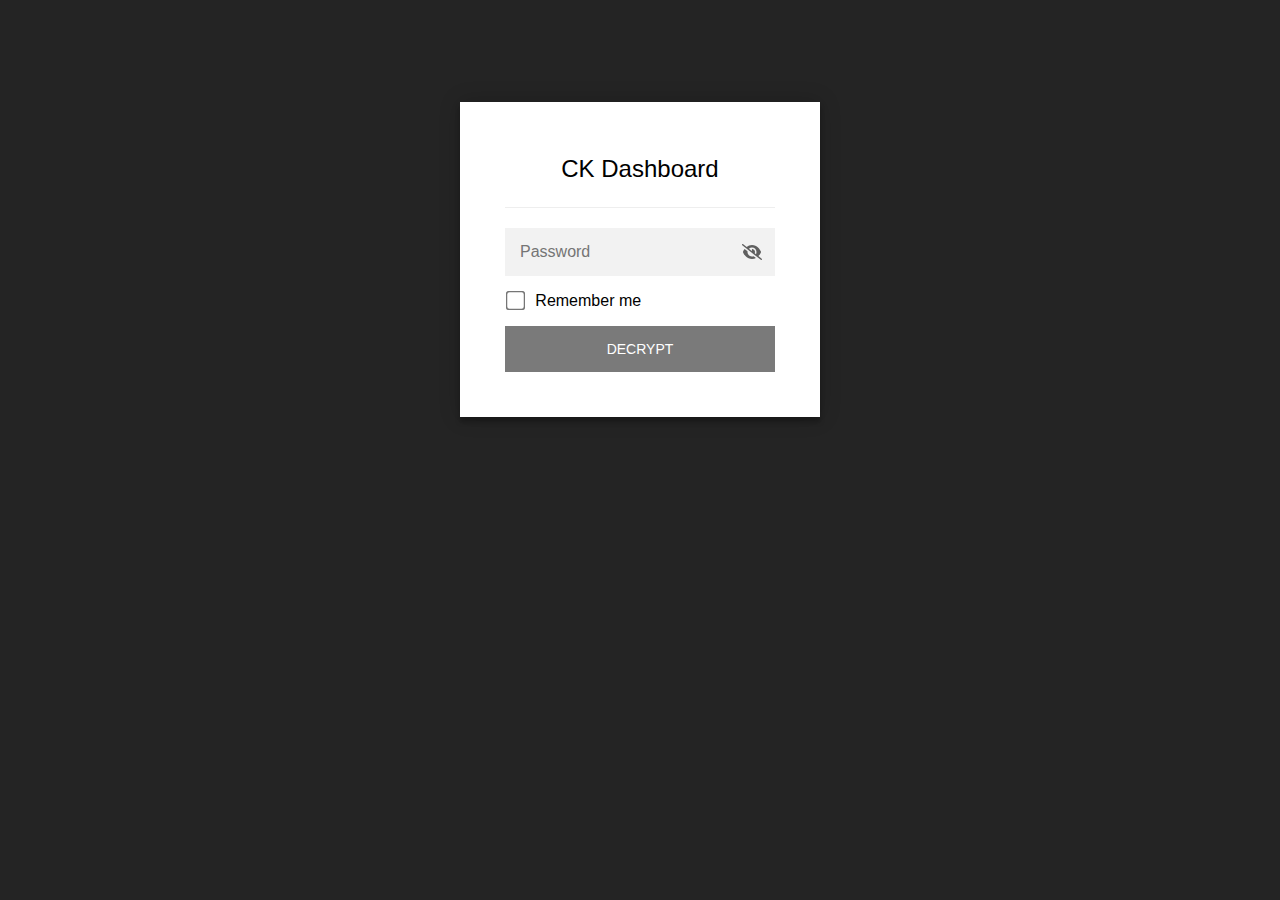
<file: index.html>
<!DOCTYPE html>
<html class="staticrypt-html">
    <head>
        <meta charset="utf-8" />
        <title>CK Dashboard</title>
        <meta name="viewport" content="width=device-width, initial-scale=1" />

        <!-- do not cache this page -->
        <meta http-equiv="cache-control" content="max-age=0" />
        <meta http-equiv="cache-control" content="no-cache" />
        <meta http-equiv="expires" content="0" />
        <meta http-equiv="expires" content="Tue, 01 Jan 1980 1:00:00 GMT" />
        <meta http-equiv="pragma" content="no-cache" />

        <style>
            .staticrypt-hr {
                margin-top: 20px;
                margin-bottom: 20px;
                border: 0;
                border-top: 1px solid #eee;
            }

            .staticrypt-page {
                width: 360px;
                padding: 8% 0 0;
                margin: auto;
                box-sizing: border-box;
            }

            .staticrypt-form {
                position: relative;
                z-index: 1;
                background: #ffffff;
                max-width: 360px;
                margin: 0 auto 100px;
                padding: 45px;
                text-align: center;
                box-shadow: 0 0 20px 0 rgba(0, 0, 0, 0.2), 0 5px 5px 0 rgba(0, 0, 0, 0.24);
            }

            .staticrypt-form input[type="password"],
            input[type="text"] {
                background: inherit;
                border: 0;
                box-sizing: border-box; /* This ensures padding is included in the total width */
                font-size: 14px;
                outline: 0;
                padding: 15px 30px 15px 15px; /* Adjust the padding to ensure there is space for the icon */
                width: 100%;
            }

            .staticrypt-password-container {
                position: relative;
                outline: 0;
                background: #f2f2f2;
                width: 100%;
                border: 0;
                margin: 0 0 15px;
                box-sizing: border-box;
            }

            .staticrypt-toggle-password-visibility {
                cursor: pointer;
                height: 20px;
                opacity: 60%;
                padding: 13px;
                position: absolute;
                right: 0;
                top: 50%;
                transform: translateY(-50%);
                width: 20px;
            }

            .staticrypt-form .staticrypt-decrypt-button {
                text-transform: uppercase;
                outline: 0;
                background: #7a7a7a;
                width: 100%;
                border: 0;
                padding: 15px;
                color: #ffffff;
                font-size: 14px;
                cursor: pointer;
            }

            .staticrypt-form .staticrypt-decrypt-button:hover,
            .staticrypt-form .staticrypt-decrypt-button:active,
            .staticrypt-form .staticrypt-decrypt-button:focus {
                background: #565656;
                filter: brightness(92%);
            }

            .staticrypt-html {
                height: 100%;
            }

            .staticrypt-body {
                height: 100%;
                margin: 0;
            }

            .staticrypt-content {
                height: 100%;
                margin-bottom: 1em;
                background: #242424;
                font-family: "Arial", sans-serif;
                -webkit-font-smoothing: antialiased;
                -moz-osx-font-smoothing: grayscale;
            }

            .staticrypt-instructions {
                margin-top: -1em;
                margin-bottom: 1em;
            }

            .staticrypt-title {
                font-size: 1.5em;
            }

            label.staticrypt-remember {
                display: flex;
                align-items: center;
                margin-bottom: 1em;
            }

            .staticrypt-remember input[type="checkbox"] {
                transform: scale(1.5);
                margin-right: 1em;
            }

            .hidden {
                display: none !important;
            }

            .staticrypt-spinner-container {
                height: 100%;
                display: flex;
                align-items: center;
                justify-content: center;
            }

            .staticrypt-spinner {
                display: inline-block;
                width: 2rem;
                height: 2rem;
                vertical-align: text-bottom;
                border: 0.25em solid gray;
                border-right-color: transparent;
                border-radius: 50%;
                -webkit-animation: spinner-border 0.75s linear infinite;
                animation: spinner-border 0.75s linear infinite;
                animation-duration: 0.75s;
                animation-timing-function: linear;
                animation-delay: 0s;
                animation-iteration-count: infinite;
                animation-direction: normal;
                animation-fill-mode: none;
                animation-play-state: running;
                animation-name: spinner-border;
            }

            @keyframes spinner-border {
                100% {
                    transform: rotate(360deg);
                }
            }

            @media screen and (-webkit-min-device-pixel-ratio: 0) {
                .staticrypt-form input[type="password"],
                input[type="text"] {
                    font-size: 16px;
                }
            }
        </style>
    </head>

    <body class="staticrypt-body">
        <div id="staticrypt_loading" class="staticrypt-spinner-container">
            <div class="staticrypt-spinner"></div>
        </div>

        <div id="staticrypt_content" class="staticrypt-content hidden">
            <div class="staticrypt-page">
                <div class="staticrypt-form">
                    <div class="staticrypt-instructions">
                        <p class="staticrypt-title">CK Dashboard</p>
                        <p></p>
                    </div>

                    <hr class="staticrypt-hr" />

                    <form id="staticrypt-form" action="#" method="post">
                        <div class="staticrypt-password-container">
                            <input
                                id="staticrypt-password"
                                type="password"
                                name="password"
                                placeholder="Password"
                                autofocus
                            />

                            <img
                                class="staticrypt-toggle-password-visibility"
                                alt="Show password"
                                title="Show password"
                                src="[data-uri]"
                            />
                        </div>

                        <label id="staticrypt-remember-label" class="staticrypt-remember hidden">
                            <input id="staticrypt-remember" type="checkbox" name="remember" />
                            Remember me
                        </label>

                        <input type="submit" class="staticrypt-decrypt-button" value="DECRYPT" />
                    </form>
                </div>
            </div>
        </div>

        <script>
            // these variables will be filled when generating the file - the template format is 'variable_name'
            const staticryptInitiator = ((function(){
  const exports = {};
  const cryptoEngine = ((function(){
  const exports = {};
  const { subtle } = crypto;

const IV_BITS = 16 * 8;
const HEX_BITS = 4;
const ENCRYPTION_ALGO = "AES-CBC";

/**
 * Translates between utf8 encoded hexadecimal strings
 * and Uint8Array bytes.
 */
const HexEncoder = {
    /**
     * hex string -> bytes
     * @param {string} hexString
     * @returns {Uint8Array}
     */
    parse: function (hexString) {
        if (hexString.length % 2 !== 0) throw "Invalid hexString";
        const arrayBuffer = new Uint8Array(hexString.length / 2);

        for (let i = 0; i < hexString.length; i += 2) {
            const byteValue = parseInt(hexString.substring(i, i + 2), 16);
            if (isNaN(byteValue)) {
                throw "Invalid hexString";
            }
            arrayBuffer[i / 2] = byteValue;
        }
        return arrayBuffer;
    },

    /**
     * bytes -> hex string
     * @param {Uint8Array} bytes
     * @returns {string}
     */
    stringify: function (bytes) {
        const hexBytes = [];

        for (let i = 0; i < bytes.length; ++i) {
            let byteString = bytes[i].toString(16);
            if (byteString.length < 2) {
                byteString = "0" + byteString;
            }
            hexBytes.push(byteString);
        }
        return hexBytes.join("");
    },
};

/**
 * Translates between utf8 strings and Uint8Array bytes.
 */
const UTF8Encoder = {
    parse: function (str) {
        return new TextEncoder().encode(str);
    },

    stringify: function (bytes) {
        return new TextDecoder().decode(bytes);
    },
};

/**
 * Salt and encrypt a msg with a password.
 */
async function encrypt(msg, hashedPassword) {
    // Must be 16 bytes, unpredictable, and preferably cryptographically random. However, it need not be secret.
    // https://developer.mozilla.org/en-US/docs/Web/API/SubtleCrypto/encrypt#parameters
    const iv = crypto.getRandomValues(new Uint8Array(IV_BITS / 8));

    const key = await subtle.importKey("raw", HexEncoder.parse(hashedPassword), ENCRYPTION_ALGO, false, ["encrypt"]);

    const encrypted = await subtle.encrypt(
        {
            name: ENCRYPTION_ALGO,
            iv: iv,
        },
        key,
        UTF8Encoder.parse(msg)
    );

    // iv will be 32 hex characters, we prepend it to the ciphertext for use in decryption
    return HexEncoder.stringify(iv) + HexEncoder.stringify(new Uint8Array(encrypted));
}
exports.encrypt = encrypt;

/**
 * Decrypt a salted msg using a password.
 *
 * @param {string} encryptedMsg
 * @param {string} hashedPassword
 * @returns {Promise<string>}
 */
async function decrypt(encryptedMsg, hashedPassword) {
    const ivLength = IV_BITS / HEX_BITS;
    const iv = HexEncoder.parse(encryptedMsg.substring(0, ivLength));
    const encrypted = encryptedMsg.substring(ivLength);

    const key = await subtle.importKey("raw", HexEncoder.parse(hashedPassword), ENCRYPTION_ALGO, false, ["decrypt"]);

    const outBuffer = await subtle.decrypt(
        {
            name: ENCRYPTION_ALGO,
            iv: iv,
        },
        key,
        HexEncoder.parse(encrypted)
    );

    return UTF8Encoder.stringify(new Uint8Array(outBuffer));
}
exports.decrypt = decrypt;

/**
 * Salt and hash the password so it can be stored in localStorage without opening a password reuse vulnerability.
 *
 * @param {string} password
 * @param {string} salt
 * @returns {Promise<string>}
 */
async function hashPassword(password, salt) {
    // we hash the password in multiple steps, each adding more iterations. This is because we used to allow less
    // iterations, so for backward compatibility reasons, we need to support going from that to more iterations.
    let hashedPassword = await hashLegacyRound(password, salt);

    hashedPassword = await hashSecondRound(hashedPassword, salt);

    return hashThirdRound(hashedPassword, salt);
}
exports.hashPassword = hashPassword;

/**
 * This hashes the password with 1k iterations. This is a low number, we need this function to support backwards
 * compatibility.
 *
 * @param {string} password
 * @param {string} salt
 * @returns {Promise<string>}
 */
function hashLegacyRound(password, salt) {
    return pbkdf2(password, salt, 1000, "SHA-1");
}
exports.hashLegacyRound = hashLegacyRound;

/**
 * Add a second round of iterations. This is because we used to use 1k, so for backwards compatibility with
 * remember-me/autodecrypt links, we need to support going from that to more iterations.
 *
 * @param hashedPassword
 * @param salt
 * @returns {Promise<string>}
 */
function hashSecondRound(hashedPassword, salt) {
    return pbkdf2(hashedPassword, salt, 14000, "SHA-256");
}
exports.hashSecondRound = hashSecondRound;

/**
 * Add a third round of iterations to bring total number to 600k. This is because we used to use 1k, then 15k, so for
 * backwards compatibility with remember-me/autodecrypt links, we need to support going from that to more iterations.
 *
 * @param hashedPassword
 * @param salt
 * @returns {Promise<string>}
 */
function hashThirdRound(hashedPassword, salt) {
    return pbkdf2(hashedPassword, salt, 585000, "SHA-256");
}
exports.hashThirdRound = hashThirdRound;

/**
 * Salt and hash the password so it can be stored in localStorage without opening a password reuse vulnerability.
 *
 * @param {string} password
 * @param {string} salt
 * @param {int} iterations
 * @param {string} hashAlgorithm
 * @returns {Promise<string>}
 */
async function pbkdf2(password, salt, iterations, hashAlgorithm) {
    const key = await subtle.importKey("raw", UTF8Encoder.parse(password), "PBKDF2", false, ["deriveBits"]);

    const keyBytes = await subtle.deriveBits(
        {
            name: "PBKDF2",
            hash: hashAlgorithm,
            iterations,
            salt: UTF8Encoder.parse(salt),
        },
        key,
        256
    );

    return HexEncoder.stringify(new Uint8Array(keyBytes));
}

function generateRandomSalt() {
    const bytes = crypto.getRandomValues(new Uint8Array(128 / 8));

    return HexEncoder.stringify(new Uint8Array(bytes));
}
exports.generateRandomSalt = generateRandomSalt;

async function signMessage(hashedPassword, message) {
    const key = await subtle.importKey(
        "raw",
        HexEncoder.parse(hashedPassword),
        {
            name: "HMAC",
            hash: "SHA-256",
        },
        false,
        ["sign"]
    );
    const signature = await subtle.sign("HMAC", key, UTF8Encoder.parse(message));

    return HexEncoder.stringify(new Uint8Array(signature));
}
exports.signMessage = signMessage;

function getRandomAlphanum() {
    const possibleCharacters = "abcdefghijklmnopqrstuvwxyzABCDEFGHIJKLMNOPQRSTUVWXYZ0123456789";

    let byteArray;
    let parsedInt;

    // Keep generating new random bytes until we get a value that falls
    // within a range that can be evenly divided by possibleCharacters.length
    do {
        byteArray = crypto.getRandomValues(new Uint8Array(1));
        // extract the lowest byte to get an int from 0 to 255 (probably unnecessary, since we're only generating 1 byte)
        parsedInt = byteArray[0] & 0xff;
    } while (parsedInt >= 256 - (256 % possibleCharacters.length));

    // Take the modulo of the parsed integer to get a random number between 0 and totalLength - 1
    const randomIndex = parsedInt % possibleCharacters.length;

    return possibleCharacters[randomIndex];
}

/**
 * Generate a random string of a given length.
 *
 * @param {int} length
 * @returns {string}
 */
function generateRandomString(length) {
    let randomString = "";

    for (let i = 0; i < length; i++) {
        randomString += getRandomAlphanum();
    }

    return randomString;
}
exports.generateRandomString = generateRandomString;

  return exports;
})());
const codec = ((function(){
  const exports = {};
  /**
 * Initialize the codec with the provided cryptoEngine - this return functions to encode and decode messages.
 *
 * @param cryptoEngine - the engine to use for encryption / decryption
 */
function init(cryptoEngine) {
    const exports = {};

    /**
     * Top-level function for encoding a message.
     * Includes password hashing, encryption, and signing.
     *
     * @param {string} msg
     * @param {string} password
     * @param {string} salt
     *
     * @returns {string} The encoded text
     */
    async function encode(msg, password, salt) {
        const hashedPassword = await cryptoEngine.hashPassword(password, salt);

        const encrypted = await cryptoEngine.encrypt(msg, hashedPassword);

        // we use the hashed password in the HMAC because this is effectively what will be used a password (so we can store
        // it in localStorage safely, we don't use the clear text password)
        const hmac = await cryptoEngine.signMessage(hashedPassword, encrypted);

        return hmac + encrypted;
    }
    exports.encode = encode;

    /**
     * Encode using a password that has already been hashed. This is useful to encode multiple messages in a row, that way
     * we don't need to hash the password multiple times.
     *
     * @param {string} msg
     * @param {string} hashedPassword
     *
     * @returns {string} The encoded text
     */
    async function encodeWithHashedPassword(msg, hashedPassword) {
        const encrypted = await cryptoEngine.encrypt(msg, hashedPassword);

        // we use the hashed password in the HMAC because this is effectively what will be used a password (so we can store
        // it in localStorage safely, we don't use the clear text password)
        const hmac = await cryptoEngine.signMessage(hashedPassword, encrypted);

        return hmac + encrypted;
    }
    exports.encodeWithHashedPassword = encodeWithHashedPassword;

    /**
     * Top-level function for decoding a message.
     * Includes signature check and decryption.
     *
     * @param {string} signedMsg
     * @param {string} hashedPassword
     * @param {string} salt
     * @param {int} backwardCompatibleAttempt
     * @param {string} originalPassword
     *
     * @returns {Object} {success: true, decoded: string} | {success: false, message: string}
     */
    async function decode(signedMsg, hashedPassword, salt, backwardCompatibleAttempt = 0, originalPassword = "") {
        const encryptedHMAC = signedMsg.substring(0, 64);
        const encryptedMsg = signedMsg.substring(64);
        const decryptedHMAC = await cryptoEngine.signMessage(hashedPassword, encryptedMsg);

        if (decryptedHMAC !== encryptedHMAC) {
            // we have been raising the number of iterations in the hashing algorithm multiple times, so to support the old
            // remember-me/autodecrypt links we need to try bringing the old hashes up to speed.
            originalPassword = originalPassword || hashedPassword;
            if (backwardCompatibleAttempt === 0) {
                const updatedHashedPassword = await cryptoEngine.hashThirdRound(originalPassword, salt);

                return decode(signedMsg, updatedHashedPassword, salt, backwardCompatibleAttempt + 1, originalPassword);
            }
            if (backwardCompatibleAttempt === 1) {
                let updatedHashedPassword = await cryptoEngine.hashSecondRound(originalPassword, salt);
                updatedHashedPassword = await cryptoEngine.hashThirdRound(updatedHashedPassword, salt);

                return decode(signedMsg, updatedHashedPassword, salt, backwardCompatibleAttempt + 1, originalPassword);
            }

            return { success: false, message: "Signature mismatch" };
        }

        return {
            success: true,
            decoded: await cryptoEngine.decrypt(encryptedMsg, hashedPassword),
        };
    }
    exports.decode = decode;

    return exports;
}
exports.init = init;

  return exports;
})());
const decode = codec.init(cryptoEngine).decode;

/**
 * Initialize the staticrypt module, that exposes functions callbable by the password_template.
 *
 * @param {{
 *  staticryptEncryptedMsgUniqueVariableName: string,
 *  isRememberEnabled: boolean,
 *  rememberDurationInDays: number,
 *  staticryptSaltUniqueVariableName: string,
 * }} staticryptConfig - object of data that is stored on the password_template at encryption time.
 *
 * @param {{
 *  rememberExpirationKey: string,
 *  rememberPassphraseKey: string,
 *  replaceHtmlCallback: function,
 *  clearLocalStorageCallback: function,
 * }} templateConfig - object of data that can be configured by a custom password_template.
 */
function init(staticryptConfig, templateConfig) {
    const exports = {};

    /**
     * Decrypt our encrypted page, replace the whole HTML.
     *
     * @param {string} hashedPassword
     * @returns {Promise<boolean>}
     */
    async function decryptAndReplaceHtml(hashedPassword) {
        const { staticryptEncryptedMsgUniqueVariableName, staticryptSaltUniqueVariableName } = staticryptConfig;
        const { replaceHtmlCallback } = templateConfig;

        const result = await decode(
            staticryptEncryptedMsgUniqueVariableName,
            hashedPassword,
            staticryptSaltUniqueVariableName
        );
        if (!result.success) {
            return false;
        }
        const plainHTML = result.decoded;

        // if the user configured a callback call it, otherwise just replace the whole HTML
        if (typeof replaceHtmlCallback === "function") {
            replaceHtmlCallback(plainHTML);
        } else {
            document.write(plainHTML);
            document.close();
        }

        return true;
    }

    /**
     * Attempt to decrypt the page and replace the whole HTML.
     *
     * @param {string} password
     * @param {boolean} isRememberChecked
     *
     * @returns {Promise<{isSuccessful: boolean, hashedPassword?: string}>} - we return an object, so that if we want to
     *   expose more information in the future we can do it without breaking the password_template
     */
    async function handleDecryptionOfPage(password, isRememberChecked) {
        const { staticryptSaltUniqueVariableName } = staticryptConfig;

        // decrypt and replace the whole page
        const hashedPassword = await cryptoEngine.hashPassword(password, staticryptSaltUniqueVariableName);
        return handleDecryptionOfPageFromHash(hashedPassword, isRememberChecked);
    }
    exports.handleDecryptionOfPage = handleDecryptionOfPage;

    async function handleDecryptionOfPageFromHash(hashedPassword, isRememberChecked) {
        const { isRememberEnabled, rememberDurationInDays } = staticryptConfig;
        const { rememberExpirationKey, rememberPassphraseKey } = templateConfig;

        const isDecryptionSuccessful = await decryptAndReplaceHtml(hashedPassword);

        if (!isDecryptionSuccessful) {
            return {
                isSuccessful: false,
                hashedPassword,
            };
        }

        // remember the hashedPassword and set its expiration if necessary
        if (isRememberEnabled && isRememberChecked) {
            window.localStorage.setItem(rememberPassphraseKey, hashedPassword);

            // set the expiration if the duration isn't 0 (meaning no expiration)
            if (rememberDurationInDays > 0) {
                window.localStorage.setItem(
                    rememberExpirationKey,
                    (new Date().getTime() + rememberDurationInDays * 24 * 60 * 60 * 1000).toString()
                );
            }
        }

        return {
            isSuccessful: true,
            hashedPassword,
        };
    }
    exports.handleDecryptionOfPageFromHash = handleDecryptionOfPageFromHash;

    /**
     * Clear localstorage from staticrypt related values
     */
    function clearLocalStorage() {
        const { clearLocalStorageCallback, rememberExpirationKey, rememberPassphraseKey } = templateConfig;

        if (typeof clearLocalStorageCallback === "function") {
            clearLocalStorageCallback();
        } else {
            localStorage.removeItem(rememberPassphraseKey);
            localStorage.removeItem(rememberExpirationKey);
        }
    }

    async function handleDecryptOnLoad() {
        let isSuccessful = await decryptOnLoadFromUrl();

        if (!isSuccessful) {
            isSuccessful = await decryptOnLoadFromRememberMe();
        }

        return { isSuccessful };
    }
    exports.handleDecryptOnLoad = handleDecryptOnLoad;

    /**
     * Clear storage if we are logging out
     *
     * @returns {boolean} - whether we logged out
     */
    function logoutIfNeeded() {
        const logoutKey = "staticrypt_logout";

        // handle logout through query param
        const queryParams = new URLSearchParams(window.location.search);
        if (queryParams.has(logoutKey)) {
            clearLocalStorage();
            return true;
        }

        // handle logout through URL fragment
        const hash = window.location.hash.substring(1);
        if (hash.includes(logoutKey)) {
            clearLocalStorage();
            return true;
        }

        return false;
    }

    /**
     * To be called on load: check if we want to try to decrypt and replace the HTML with the decrypted content, and
     * try to do it if needed.
     *
     * @returns {Promise<boolean>} true if we derypted and replaced the whole page, false otherwise
     */
    async function decryptOnLoadFromRememberMe() {
        const { rememberDurationInDays } = staticryptConfig;
        const { rememberExpirationKey, rememberPassphraseKey } = templateConfig;

        // if we are login out, terminate
        if (logoutIfNeeded()) {
            return false;
        }

        // if there is expiration configured, check if we're not beyond the expiration
        if (rememberDurationInDays && rememberDurationInDays > 0) {
            const expiration = localStorage.getItem(rememberExpirationKey),
                isExpired = expiration && new Date().getTime() > parseInt(expiration);

            if (isExpired) {
                clearLocalStorage();
                return false;
            }
        }

        const hashedPassword = localStorage.getItem(rememberPassphraseKey);

        if (hashedPassword) {
            // try to decrypt
            const isDecryptionSuccessful = await decryptAndReplaceHtml(hashedPassword);

            // if the decryption is unsuccessful the password might be wrong - silently clear the saved data and let
            // the user fill the password form again
            if (!isDecryptionSuccessful) {
                clearLocalStorage();
                return false;
            }

            return true;
        }

        return false;
    }

    async function decryptOnLoadFromUrl() {
        const passwordKey = "staticrypt_pwd";
        const rememberMeKey = "remember_me";

        // try to get the password from the query param (for backward compatibility - we now want to avoid this method,
        // since it sends the hashed password to the server which isn't needed)
        const queryParams = new URLSearchParams(window.location.search);
        const hashedPasswordQuery = queryParams.get(passwordKey);
        const rememberMeQuery = queryParams.get(rememberMeKey);

        const urlFragment = window.location.hash.substring(1);
        // get the password from the url fragment
        const hashedPasswordRegexMatch = urlFragment.match(new RegExp(passwordKey + "=([^&]*)"));
        const hashedPasswordFragment = hashedPasswordRegexMatch ? hashedPasswordRegexMatch[1] : null;
        const rememberMeFragment = urlFragment.includes(rememberMeKey);

        const hashedPassword = hashedPasswordFragment || hashedPasswordQuery;
        const rememberMe = rememberMeFragment || rememberMeQuery;

        if (hashedPassword) {
            return handleDecryptionOfPageFromHash(hashedPassword, rememberMe);
        }

        return false;
    }

    return exports;
}
exports.init = init;

  return exports;
})());
            const templateError = "Bad password!",
                templateToggleAltShow = "Show password",
                templateToggleAltHide = "Hide password",
                isRememberEnabled = true,
                staticryptConfig = {"staticryptEncryptedMsgUniqueVariableName":"[base64]","isRememberEnabled":true,"rememberDurationInDays":0,"staticryptSaltUniqueVariableName":"6f93d220995a87c30b10f11a1b149a64"};

            // you can edit these values to customize some of the behavior of StatiCrypt
            const templateConfig = {
                rememberExpirationKey: "staticrypt_expiration",
                rememberPassphraseKey: "staticrypt_passphrase",
                replaceHtmlCallback: null,
                clearLocalStorageCallback: null,
            };

            // init the staticrypt engine
            const staticrypt = staticryptInitiator.init(staticryptConfig, templateConfig);

            // try to automatically decrypt on load if there is a saved password
            window.onload = async function () {
                const { isSuccessful } = await staticrypt.handleDecryptOnLoad();

                // if we didn't decrypt anything on load, show the password prompt. Otherwise the content has already been
                // replaced, no need to do anything
                if (!isSuccessful) {
                    // hide loading screen
                    document.getElementById("staticrypt_loading").classList.add("hidden");
                    document.getElementById("staticrypt_content").classList.remove("hidden");
                    document.getElementById("staticrypt-password").focus();

                    // show the remember me checkbox
                    if (isRememberEnabled) {
                        document.getElementById("staticrypt-remember-label").classList.remove("hidden");
                    }
                }
            };

            // toggle password visibility
            const toggleIcon = document.querySelector(".staticrypt-toggle-password-visibility");
            // these two icons are coming from FontAwesome
            const imgSrcEyeClosed =
                "[data-uri]";
            const imgSrcEyeOpened =
                "[data-uri]";
            toggleIcon.addEventListener("click", function () {
                const passwordInput = document.getElementById("staticrypt-password");
                if (passwordInput.type === "password") {
                    passwordInput.type = "text";
                    toggleIcon.src = imgSrcEyeOpened;
                    toggleIcon.alt = templateToggleAltHide;
                    toggleIcon.title = templateToggleAltHide;
                } else {
                    passwordInput.type = "password";
                    toggleIcon.src = imgSrcEyeClosed;
                    toggleIcon.alt = templateToggleAltShow;
                    toggleIcon.title = templateToggleAltShow;
                }
            });

            // handle password form submission
            document.getElementById("staticrypt-form").addEventListener("submit", async function (e) {
                e.preventDefault();

                const password = document.getElementById("staticrypt-password").value,
                    isRememberChecked = document.getElementById("staticrypt-remember").checked;

                const { isSuccessful } = await staticrypt.handleDecryptionOfPage(password, isRememberChecked);

                if (!isSuccessful) {
                    alert(templateError);
                }
            });
        </script>
    </body>
</html>
</file>
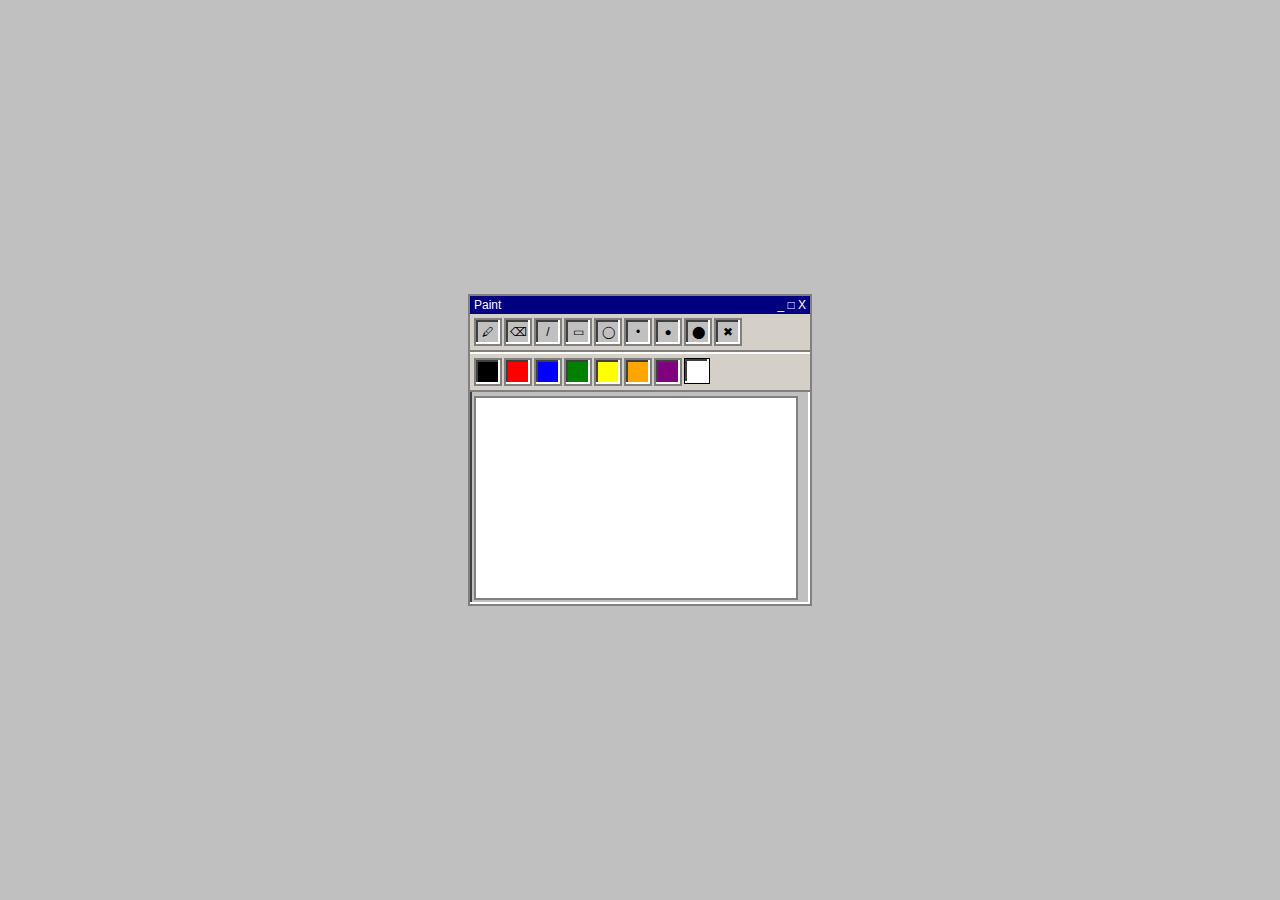
<file: 1.html>
<!DOCTYPE html>
<html lang="en">
<head>
  <meta charset="UTF-8" />
  <meta name="viewport" content="width=device-width, initial-scale=1.0" />
  <title>Mini Paint Widget</title>
  <style>
    body {
      margin: 0;
      padding: 0;
      font-family: "MS Sans Serif", sans-serif;
      background: #c0c0c0;
      display: flex;
      justify-content: center;
      align-items: center;
      height: 100vh;
    }
    .paint-widget {
      width: 340px;
      border: 2px solid #808080;
      background: #c0c0c0;
      box-shadow: inset -2px -2px #fff, inset 2px 2px #404040;
    }
    .title-bar {
      background: #000080;
      color: white;
      padding: 2px 4px;
      font-size: 12px;
      display: flex;
      justify-content: space-between;
      align-items: center;
    }
    .toolbar {
      display: flex;
      flex-wrap: wrap;
      gap: 2px;
      padding: 4px;
      background: #d4d0c8;
      border-bottom: 2px solid #808080;
    }
    .tool-btn, .color-btn, .clear-btn {
      width: 24px;
      height: 24px;
      background: #c0c0c0;
      border: 2px solid #808080;
      box-shadow: inset -2px -2px #fff, inset 2px 2px #404040;
      cursor: pointer;
      display: flex;
      justify-content: center;
      align-items: center;
      font-size: 12px;
    }
    .color-bar {
      display: flex;
      flex-wrap: wrap;
      gap: 2px;
      padding: 4px;
      background: #d4d0c8;
      border-top: 2px solid #fff;
      border-bottom: 2px solid #808080;
    }
    canvas {
      display: block;
      background: white;
      border: 2px solid #808080;
      margin: 4px;
    }
  </style>
</head>
<body>
  <div class="paint-widget">
    <div class="title-bar">
      <span>Paint</span>
      <span>_ □ X</span>
    </div>
    <div class="toolbar">
      <div class="tool-btn" onclick="selectTool('brush')">🖊</div>
      <div class="tool-btn" onclick="selectTool('eraser')">⌫</div>
      <div class="tool-btn" onclick="selectTool('line')">/</div>
      <div class="tool-btn" onclick="selectTool('rect')">▭</div>
      <div class="tool-btn" onclick="selectTool('circle')">◯</div>
      <div class="tool-btn" onclick="setBrushSize(2)">•</div>
      <div class="tool-btn" onclick="setBrushSize(5)">●</div>
      <div class="tool-btn" onclick="setBrushSize(10)">⬤</div>
      <div class="clear-btn" onclick="clearCanvas()">✖</div>
    </div>
    <div class="color-bar">
      <div class="color-btn" style="background:black" onclick="setColor('black')"></div>
      <div class="color-btn" style="background:red" onclick="setColor('red')"></div>
      <div class="color-btn" style="background:blue" onclick="setColor('blue')"></div>
      <div class="color-btn" style="background:green" onclick="setColor('green')"></div>
      <div class="color-btn" style="background:yellow" onclick="setColor('yellow')"></div>
      <div class="color-btn" style="background:orange" onclick="setColor('orange')"></div>
      <div class="color-btn" style="background:purple" onclick="setColor('purple')"></div>
      <div class="color-btn" style="background:white; border:1px solid #000;" onclick="setColor('white')"></div>
    </div>
    <canvas id="paintCanvas" width="320" height="200"></canvas>
  </div>

  <script>
    const canvas = document.getElementById('paintCanvas');
    const ctx = canvas.getContext('2d');

    let drawing = false;
    let tool = 'brush';
    let startX, startY;
    let brushSize = 2;
    let currentColor = 'black';

    function selectTool(t) {
      tool = t;
    }

    function setBrushSize(size) {
      brushSize = size;
    }

    function setColor(color) {
      currentColor = color;
    }

    function clearCanvas() {
      ctx.clearRect(0, 0, canvas.width, canvas.height);
    }

    canvas.addEventListener('mousedown', (e) => {
      drawing = true;
      startX = e.offsetX;
      startY = e.offsetY;
      if (tool === 'brush' || tool === 'eraser') {
        ctx.beginPath();
        ctx.moveTo(startX, startY);
      }
    });

    canvas.addEventListener('mousemove', (e) => {
      if (!drawing) return;
      const x = e.offsetX;
      const y = e.offsetY;
      if (tool === 'brush') {
        ctx.strokeStyle = currentColor;
        ctx.lineWidth = brushSize;
        ctx.lineTo(x, y);
        ctx.stroke();
      } else if (tool === 'eraser') {
        ctx.strokeStyle = 'white';
        ctx.lineWidth = brushSize * 3;
        ctx.lineTo(x, y);
        ctx.stroke();
      }
    });

    canvas.addEventListener('mouseup', (e) => {
      drawing = false;
      const x = e.offsetX;
      const y = e.offsetY;
      if (tool === 'line') {
        ctx.beginPath();
        ctx.moveTo(startX, startY);
        ctx.lineTo(x, y);
        ctx.strokeStyle = currentColor;
        ctx.lineWidth = brushSize;
        ctx.stroke();
      } else if (tool === 'rect') {
        ctx.strokeStyle = currentColor;
        ctx.lineWidth = brushSize;
        ctx.strokeRect(startX, startY, x - startX, y - startY);
      } else if (tool === 'circle') {
        ctx.beginPath();
        const radius = Math.sqrt((x - startX) ** 2 + (y - startY) ** 2);
        ctx.arc(startX, startY, radius, 0, Math.PI * 2);
        ctx.strokeStyle = currentColor;
        ctx.lineWidth = brushSize;
        ctx.stroke();
      }
    });
  </script>
</body>
</html>
</file>
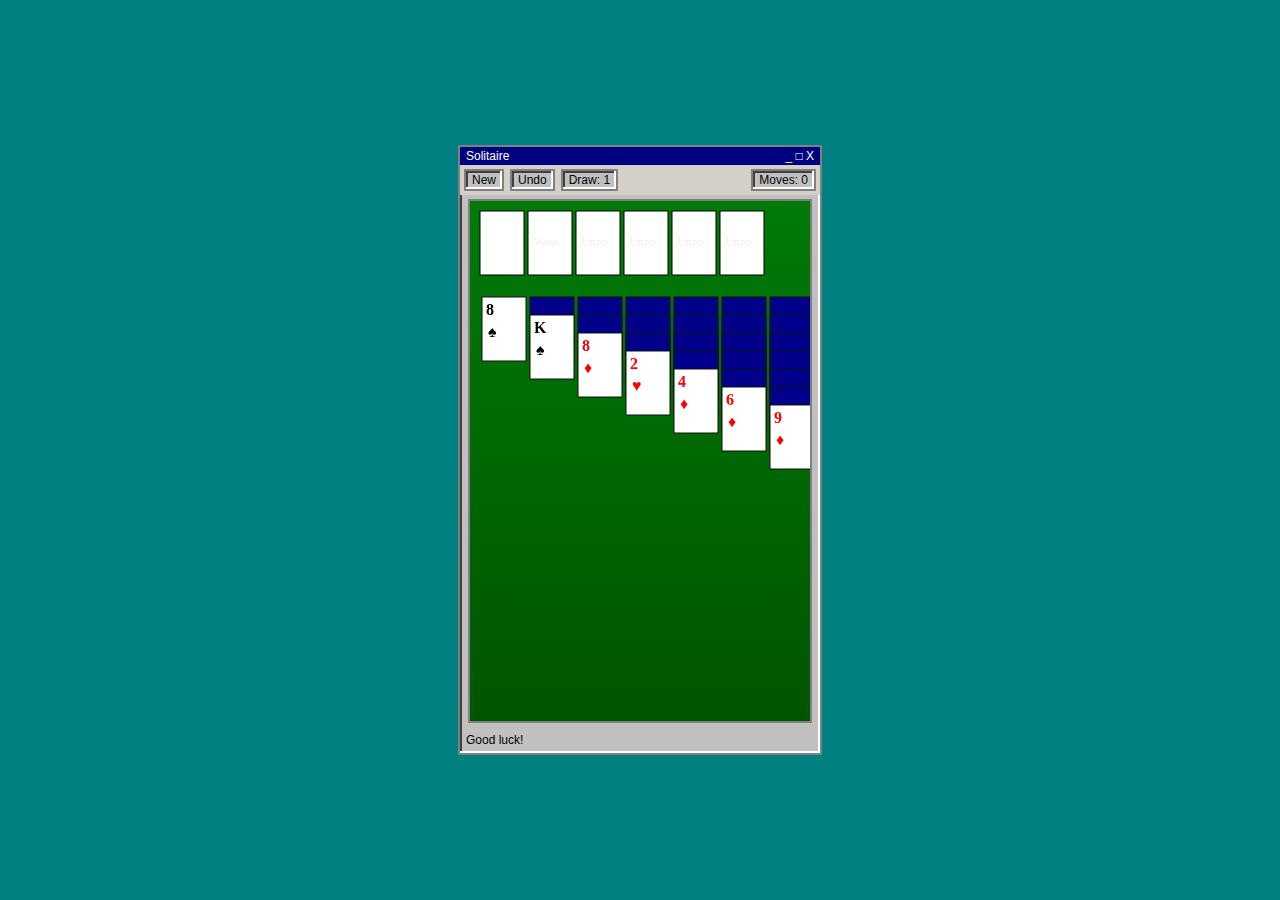
<file: 2.html>
<!DOCTYPE html>
<html lang="en">
<head>
<meta charset="UTF-8">
<title>Win95 Solitaire Widget — Playable</title>
<style>
  body {margin:0;background:#008080;font-family:"MS Sans Serif",sans-serif;display:flex;justify-content:center;align-items:center;height:100vh}
  .solitaire{width:360px;border:2px solid #808080;background:#c0c0c0;box-shadow:inset -2px -2px #fff,inset 2px 2px #404040}
  .title-bar{background:#000080;color:#fff;padding:2px 6px;font-size:12px;display:flex;justify-content:space-between}
  .toolbar{padding:4px;background:#d4d0c8;display:flex;gap:6px}
  .tool-btn{font-size:12px;background:#c0c0c0;border:2px solid #808080;box-shadow:inset -2px -2px #fff,inset 2px 2px #404040;padding:2px 6px;cursor:pointer}
  canvas{background:linear-gradient(#007a07,#005500);display:block;margin:4px auto;border:2px solid #808080}
  .status{padding:6px;font-size:12px}
</style>
</head>
<body>
<div class="solitaire">
  <div class="title-bar"><span>Solitaire</span><span>_ □ X</span></div>
  <div class="toolbar">
    <div class="tool-btn" onclick="newGame()">New</div>
    <div class="tool-btn" onclick="undoMove()">Undo</div>
    <div class="tool-btn" onclick="toggleDraw()">Draw: <span id="drawModeLabel">1</span></div>
    <div style="flex:1"></div>
    <div class="tool-btn" id="moves">Moves: 0</div>
  </div>
  <canvas id="solCanvas" width="340" height="520"></canvas>
  <div class="status" id="status">Tip: drag cards to move. Double-click a card to auto-move to foundation.</div>
</div>
<script>
// Full playable Klondike Solitaire for small widget with dragging and rules
const canvas = document.getElementById('solCanvas');
const ctx = canvas.getContext('2d');
const CARD_W = 44, CARD_H = 64; // slightly larger symbols
const PADDING_LEFT = 10, PADDING_TOP = 10;
const GAP_X = 48, GAP_Y = 18;
const suits = ['hearts','diamonds','clubs','spades'];
const suitSymbols = {hearts:'♥',diamonds:'♦',clubs:'♣',spades:'♠'};
const values = [null,'A','2','3','4','5','6','7','8','9','10','J','Q','K'];

let deck = [];
let piles = [[],[],[],[],[],[],[]];
let stock = [];
let waste = [];
let foundations = [[],[],[],[]];
let drawCount = 1;
let moves = 0;
let history = [];

// dragging state
let dragging = null; // {cards:[],from:{type:'pile'|'waste',index,cardIndex},x,y,offsetX,offsetY}

function createDeck(){
  const d=[];
  for(const s of suits){
    for(let r=1;r<=13;r++) d.push({suit:s,rank:r,faceUp:false,color:(s==='hearts'||s==='diamonds')?'red':'black'});
  }
  return d;
}
function shuffle(a){for(let i=a.length-1;i>0;i--){const j=Math.floor(Math.random()*(i+1));[a[i],a[j]]=[a[j],a[i]]}}

function newGame(){
  deck=createDeck(); shuffle(deck);
  piles=[[],[],[],[],[],[],[]]; stock=[]; waste=[]; foundations=[[],[],[],[]]; moves=0; history=[];
  // deal
  for(let c=0;c<7;c++){
    for(let r=0;r<=c;r++){ const card = deck.pop(); card.faceUp = (r===c); piles[c].push(card); }
  }
  while(deck.length) stock.push(deck.pop());
  saveHistory(); draw(); updateMoves(); document.getElementById('status').textContent='Good luck!';
}

function saveHistory(){ // deep-ish clone minimal
  const snap = {p: JSON.parse(JSON.stringify(piles)), s: JSON.parse(JSON.stringify(stock)), w: JSON.parse(JSON.stringify(waste)), f: JSON.parse(JSON.stringify(foundations)), m: moves};
  history.push(snap); if(history.length>100) history.shift(); }
function undoMove(){ if(history.length<2) return; history.pop(); const s = history[history.length-1]; piles = JSON.parse(JSON.stringify(s.p)); stock = JSON.parse(JSON.stringify(s.s)); waste = JSON.parse(JSON.stringify(s.w)); foundations = JSON.parse(JSON.stringify(s.f)); moves = s.m; draw(); updateMoves(); }

function updateMoves(){ document.getElementById('moves').textContent = 'Moves: '+moves }

function toggleDraw(){ drawCount = (drawCount===1)?3:1; document.getElementById('drawModeLabel').textContent = drawCount; }

// rendering
function draw(){
  ctx.clearRect(0,0,canvas.width,canvas.height);
  // stock slot
  drawSlot(PADDING_LEFT,PADDING_TOP, 'stock', stock.length>0);
  // waste
  drawSlot(PADDING_LEFT+GAP_X,PADDING_TOP, 'waste', waste.length>0);
  if(waste.length) drawCard(waste[waste.length-1], PADDING_LEFT+GAP_X+2, PADDING_TOP+2);
  // foundations
  for(let i=0;i<4;i++){ const x = PADDING_LEFT + (i+2)*GAP_X; drawSlot(x,PADDING_TOP,'foundation', foundations[i].length>0); if(foundations[i].length) drawCard(foundations[i][foundations[i].length-1], x+2, PADDING_TOP+2); }
  // tableau
  for(let c=0;c<7;c++){ const col = piles[c]; for(let r=0;r<col.length;r++){ const card = col[r]; const x = PADDING_LEFT + c*GAP_X; const y = PADDING_TOP + CARD_H + 20 + r*GAP_Y; // first row offset
      // if dragging and card is part of dragging from this pile and same index or deeper, skip drawing (will draw dragged stack)
      if(dragging && dragging.from && dragging.from.type==='pile' && dragging.from.index===c && r>=dragging.from.cardIndex) continue;
      drawCard(card,x+2,y+2);
    }
  }
  // draw dragging stack on top
  if(dragging){ for(let i=0;i<dragging.cards.length;i++){ const card = dragging.cards[i]; drawCard(card, dragging.x - dragging.offsetX, dragging.y - dragging.offsetY + i*GAP_Y); } }
}

function drawSlot(x,y,type,has){ ctx.strokeStyle='#000'; ctx.fillStyle='#fff'; ctx.fillRect(x,y,CARD_W,CARD_H); ctx.strokeRect(x,y,CARD_W,CARD_H); if(!has){ ctx.fillStyle='#eee'; ctx.font='10px MS Sans Serif'; ctx.fillText(type==='stock'?'Stock':(type==='waste'?'Waste':'Empty'), x+6, y+34); } }

function drawCard(card,x,y){ ctx.fillStyle = card.faceUp ? '#fff' : '#00008b'; ctx.fillRect(x,y,CARD_W,CARD_H); ctx.strokeStyle='#111'; ctx.strokeRect(x,y,CARD_W,CARD_H);
  if(card.faceUp){ ctx.fillStyle = card.color; ctx.font='bold 16px MS Sans Serif'; ctx.fillText(values[card.rank], x+4, y+18); ctx.fillText(suitSymbols[card.suit], x+6, y+40); }
}

// hit detection helpers
function pointInRect(px,py,x,y,w,h){ return px>=x && px<=x+w && py>=y && py<=y+h }

function coordForPileCard(colIndex, cardIndex){ const x = PADDING_LEFT + colIndex*GAP_X + 2; const y = PADDING_TOP + CARD_H + 20 + cardIndex*GAP_Y + 2; return {x,y} }

// mouse interactions
let mouseDown = false;
canvas.addEventListener('mousedown',(e)=>{
  const mx=e.offsetX, my=e.offsetY; mouseDown=true;
  // check tableau cards from top to bottom
  for(let c=0;c<7;c++){
    const col = piles[c];
    for(let r=col.length-1;r>=0;r--){ const pos = coordForPileCard(c,r); if(pointInRect(mx,my,pos.x,pos.y,CARD_W,CARD_H)){
        const card = col[r]; if(!card.faceUp) return; // ignore hidden
        // pick up stack starting at r
        const moving = col.splice(r); dragging={cards:moving, from:{type:'pile',index:c,cardIndex:r}, x:mx, y:my, offsetX: mx - pos.x, offsetY: my - pos.y};
        draw(); return;
      } }
  }
  // check waste top
  const wasteX = PADDING_LEFT+GAP_X+2, wasteY = PADDING_TOP+2;
  if(waste.length && pointInRect(mx,my,wasteX,wasteY,CARD_W,CARD_H)){
    // pick up the single waste card
    const card = waste.pop(); dragging={cards:[card], from:{type:'waste'}, x:mx, y:my, offsetX: mx - wasteX, offsetY: my - wasteY}; draw(); return;
  }
  // check stock click (draw)
  const stockX = PADDING_LEFT+2, stockY = PADDING_TOP+2;
  if(pointInRect(mx,my,stockX,stockY,CARD_W,CARD_H)){
    handleStockClick(); return;
  }
});

canvas.addEventListener('mousemove',(e)=>{ if(dragging){ dragging.x = e.offsetX; dragging.y = e.offsetY; draw(); } });

canvas.addEventListener('mouseup',(e)=>{ mouseDown=false; if(dragging){ const mx=e.offsetX, my=e.offsetY; // determine drop target: foundations or tableau
    // try foundations
    let placed=false;
    for(let f=0;f<4;f++){ const fx = PADDING_LEFT + (f+2)*GAP_X +2, fy = PADDING_TOP+2; if(pointInRect(mx,my,fx,fy,CARD_W,CARD_H) && dragging.cards.length===1){ if(canPlaceOnFoundation(dragging.cards[0],f)){ foundations[f].push(dragging.cards[0]); placed=true; break; } } }
    if(!placed){ // try tableau columns
      for(let c=0;c<7;c++){ const tx = PADDING_LEFT + c*GAP_X +2, ty = PADDING_TOP + CARD_H + 20 - 4; // allow dropping to top area
        if(pointInRect(mx,my,tx,ty,CARD_W+10,canvas.height-ty)){ if(canPlaceOnTableau(dragging.cards[0], piles[c])){ // place entire dragging.cards onto piles[c]
            piles[c] = piles[c].concat(dragging.cards); placed=true; break; } }
      }
    }
    if(!placed){ // invalid drop -> return to source
      if(dragging.from.type==='pile'){ piles[dragging.from.index] = piles[dragging.from.index].concat(dragging.cards); }
      else if(dragging.from.type==='waste'){ waste.push(dragging.cards[0]); }
    } else { moves++; saveHistory(); flipTopIfNeeded(); updateMoves(); }
    dragging = null; draw(); checkWin(); }
});

canvas.addEventListener('dblclick',(e)=>{ const mx=e.offsetX,my=e.offsetY; // check topmost face-up single cards in piles and waste
  // tableau top cards
  for(let c=0;c<7;c++){ const col=piles[c]; if(!col.length) continue; const card=col[col.length-1]; const pos=coordForPileCard(c,col.length-1); if(pointInRect(mx,my,pos.x,pos.y,CARD_W,CARD_H) && card.faceUp){ // try auto to foundation
      for(let f=0;f<4;f++){ if(canPlaceOnFoundation(card,f)){ col.pop(); foundations[f].push(card); moves++; saveHistory(); flipTopIfNeeded(); draw(); updateMoves(); checkWin(); return; } } } }
  // waste
  const wasteX = PADDING_LEFT+GAP_X+2, wasteY = PADDING_TOP+2;
  if(waste.length && pointInRect(mx,my,wasteX,wasteY,CARD_W,CARD_H)){ const card = waste[waste.length-1]; for(let f=0;f<4;f++){ if(canPlaceOnFoundation(card,f)){ waste.pop(); foundations[f].push(card); moves++; saveHistory(); flipTopIfNeeded(); draw(); updateMoves(); checkWin(); return;} } }
});

function handleStockClick(){ if(stock.length===0){ // recycle waste to stock
    while(waste.length){ const c = waste.pop(); c.faceUp=false; stock.push(c); }
    moves++; saveHistory(); draw(); return; }
  // draw drawCount cards
  let drawN = Math.min(drawCount, stock.length);
  for(let i=0;i<drawN;i++){ const c = stock.pop(); c.faceUp=true; waste.push(c); }
  moves++; saveHistory(); draw(); updateMoves(); }

function flipTopIfNeeded(){ // if top of any pile faceDown and now top, flip it
  for(let c=0;c<7;c++){ const col=piles[c]; if(col.length && !col[col.length-1].faceUp){ col[col.length-1].faceUp=true; } }
}

function canPlaceOnFoundation(card, fIndex){ const pile = foundations[fIndex]; if(!pile.length) return card.rank===1; const top = pile[pile.length-1]; return (card.suit===top.suit) && (card.rank === top.rank + 1); }

function canPlaceOnTableau(card, destCol){ if(destCol.length===0) return card.rank===13; const top = destCol[destCol.length-1]; const topColor = (top.suit==='hearts'||top.suit==='diamonds')?'red':'black'; const cardColor = (card.suit==='hearts'||card.suit==='diamonds')?'red':'black'; return (top.rank === card.rank + 1) && (topColor !== cardColor); }

function checkWin(){ const total = foundations.reduce((s,p)=>s+p.length,0); if(total===52){ document.getElementById('status').textContent='You win! Press New to play again.'; } }

function undoMove(){ if(history.length<2) return; history.pop(); const s = history[history.length-1]; piles = JSON.parse(JSON.stringify(s.p)); stock = JSON.parse(JSON.stringify(s.s)); waste = JSON.parse(JSON.stringify(s.w)); foundations = JSON.parse(JSON.stringify(s.f)); moves = s.m; draw(); updateMoves(); }

function toggleDraw(){ drawCount = (drawCount===1)?3:1; document.getElementById('drawModeLabel').textContent = drawCount; }

// export functions to toolbar
window.newGame = newGame; window.undoMove = undoMove; window.toggleDraw = toggleDraw;

// initial
newGame();
</script>
</body>
</html>
</file>
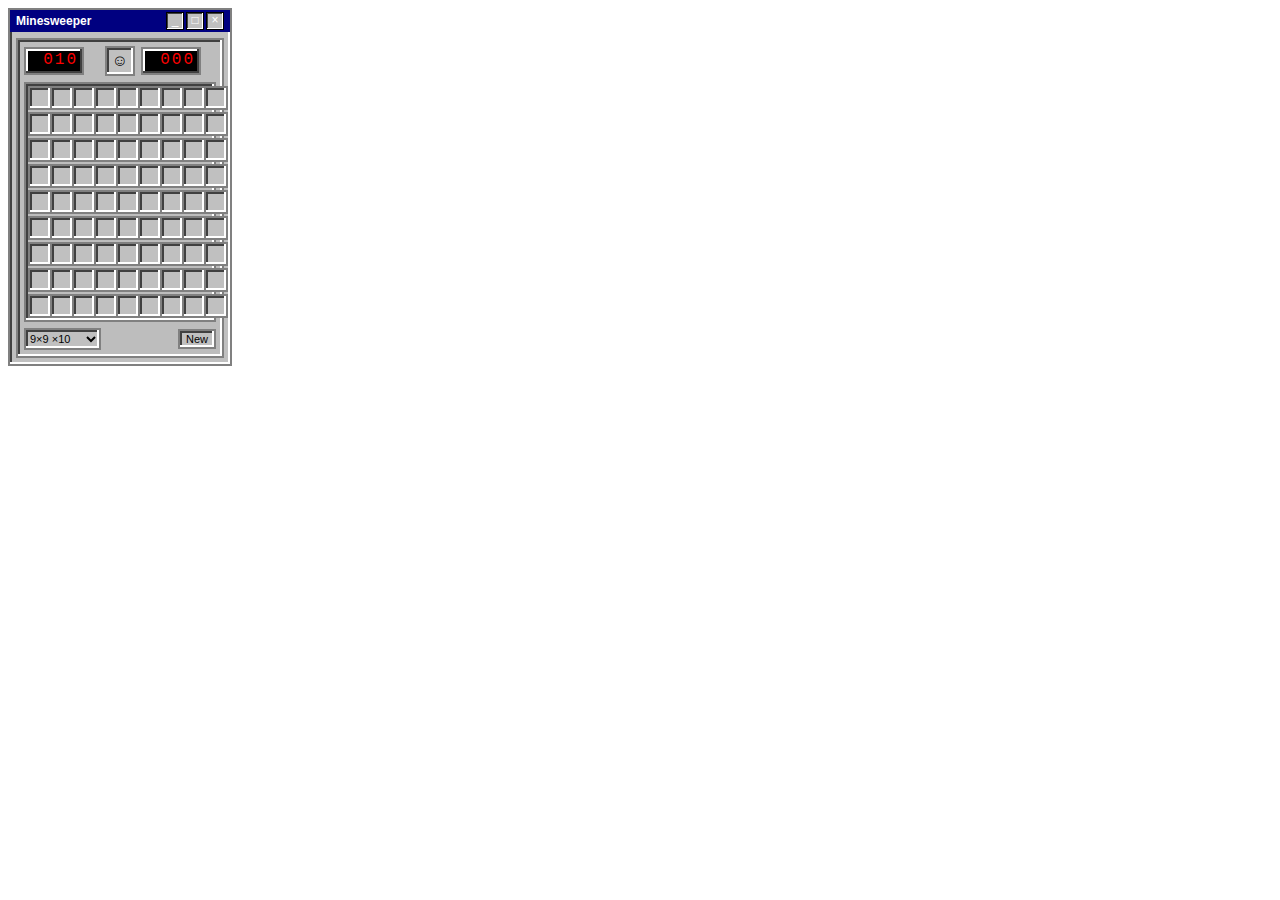
<file: 3.html>
<!DOCTYPE html>
<html lang="en">
<head>
<meta charset="UTF-8" />
<meta name="viewport" content="width=device-width, initial-scale=1.0"/>
<title>Win95 Minesweeper</title>
<style>
  /* Container */
  .win95 {
    width: 220px; /* small widget footprint */
    background: #c0c0c0;
    border: 2px solid #808080;
    box-shadow: inset -2px -2px #ffffff, inset 2px 2px #404040;
    font-family: "MS Sans Serif", Tahoma, sans-serif;
    user-select: none;
  }
  .titlebar {
    background: #000080;
    color: #fff;
    padding: 2px 6px;
    font-size: 12px;
    display: flex;
    justify-content: space-between;
    align-items: center;
  }
  .titlebar .title {
    font-weight: 700;
  }
  .titlebar .controls {
    display: flex;
    gap: 2px;
  }
  .win95-btn {
    width: 16px;
    height: 16px;
    border: 1px solid #000;
    background: #c0c0c0;
    box-shadow: inset -1px -1px #fff, inset 1px 1px #404040;
    display: inline-block;
    line-height: 14px;
    text-align: center;
    font-size: 12px;
    cursor: pointer;
  }
  .frame {
    margin: 6px;
    border: 2px solid #808080;
    box-shadow: inset -2px -2px #fff, inset 2px 2px #404040;
    background: #bdbdbd;
    padding: 6px;
  }

  /* Top panel: counters and face */
  .panel {
    display: grid;
    grid-template-columns: 1fr auto 1fr;
    align-items: center;
    gap: 6px;
    margin-bottom: 6px;
  }
  .segment {
    background: #000;
    color: #f00;
    font-family: "Digital-7 Mono", "Courier New", monospace;
    font-size: 16px;
    letter-spacing: 2px;
    text-align: right;
    padding: 2px 4px;
    width: 48px;
    height: 20px;
    border: 2px solid #808080;
    box-shadow: inset -2px -2px #404040, inset 2px 2px #fff;
  }
  .face-btn {
    width: 26px;
    height: 26px;
    border: 2px solid #808080;
    box-shadow: inset -2px -2px #fff, inset 2px 2px #404040;
    background: #c0c0c0;
    cursor: pointer;
    font-size: 16px;
    display: grid;
    place-items: center;
  }
  .face-smile::before { content: "☺"; }
  .face-wow::before { content: "😮"; }
  .face-dead::before { content: "☹"; }
  .face-cool::before { content: "😎"; }

  /* Board */
  .board {
    --cell: 20px; /* cell size for compact display */
    display: grid;
    grid-template-columns: repeat(9, var(--cell));
    gap: 2px;
    background: #bdbdbd;
    padding: 2px;
    border: 2px solid #808080;
    box-shadow: inset -2px -2px #fff, inset 2px 2px #404040;
    touch-action: manipulation;
  }
  .cell {
    width: var(--cell);
    height: var(--cell);
    display: grid;
    place-items: center;
    font-weight: 700;
    font-size: 12px;
    cursor: pointer;
    border: 2px solid #808080;
    box-shadow: inset -2px -2px #fff, inset 2px 2px #404040;
    background: #c0c0c0;
  }
  .cell.revealed {
    cursor: default;
    border: 1px solid #7b7b7b;
    box-shadow: none;
    background: #e5e5e5;
  }
  .cell.flag::after {
    content: "🚩";
    font-size: 12px;
    line-height: 1;
  }
  .cell.mine.revealed::after {
    content: "💣";
    font-size: 12px;
    line-height: 1;
  }
  /* number colors (classic-ish) */
  .n1 { color: #0000ff; }
  .n2 { color: #008000; }
  .n3 { color: #ff0000; }
  .n4 { color: #000080; }
  .n5 { color: #800000; }
  .n6 { color: #008080; }
  .n7 { color: #000000; }
  .n8 { color: #808080; }

  /* Footer mini controls (optional) */
  .footer {
    margin-top: 6px;
    display: flex;
    justify-content: space-between;
    gap: 6px;
    align-items: center;
  }
  .mini-btn {
    padding: 2px 6px;
    font-size: 11px;
    border: 2px solid #808080;
    background: #c0c0c0;
    box-shadow: inset -2px -2px #fff, inset 2px 2px #404040;
    cursor: pointer;
  }
  .mini-select {
    height: 22px;
    font-size: 11px;
    border: 2px solid #808080;
    background: #c0c0c0;
    box-shadow: inset -2px -2px #fff, inset 2px 2px #404040;
  }
</style>
</head>
<body>
  <div class="win95" id="minesweeper">
    <div class="titlebar">
      <span class="title">Minesweeper</span>
      <div class="controls">
        <span class="win95-btn" title="Minimize">_</span>
        <span class="win95-btn" title="Maximize">□</span>
        <span class="win95-btn" title="Close" onclick="msw.reset()">×</span>
      </div>
    </div>
    <div class="frame">
      <div class="panel">
        <div class="segment" id="mineCounter">010</div>
        <div class="face-btn face-smile" id="face"></div>
        <div class="segment" id="timer">000</div>
      </div>
      <div class="board" id="board" aria-label="Minesweeper board"></div>
      <div class="footer">
        <select id="preset" class="mini-select" title="Preset">
          <option value="9x9x10">9×9 ×10</option>
          <option value="9x9x15">9×9 ×15</option>
          <option value="12x10x20">12×10 ×20</option>
        </select>
        <button class="mini-btn" onclick="msw.reset()">New</button>
      </div>
    </div>
  </div>

<script>
  // Tiny Win95 Minesweeper
  const msw = (() => {
    const boardEl = document.getElementById('board');
    const faceEl = document.getElementById('face');
    const mineCounterEl = document.getElementById('mineCounter');
    const timerEl = document.getElementById('timer');
    const presetEl = document.getElementById('preset');

    let rows = 9, cols = 9, mines = 10;
    let cells = []; // flat
    let grid = [];  // 2D
    let started = false;
    let alive = true;
    let flagsLeft = mines;
    let timerId = null;
    let seconds = 0;

    function pad3(n) {
      n = Math.max(0, Math.min(999, n|0));
      return String(n).padStart(3, '0');
    }

    function startTimer() {
      if (timerId) return;
      timerId = setInterval(() => {
        seconds++;
        timerEl.textContent = pad3(seconds);
      }, 1000);
    }

    function stopTimer() {
      if (timerId) clearInterval(timerId);
      timerId = null;
    }

    function neighbors(r, c) {
      const list = [];
      for (let dr = -1; dr <= 1; dr++) {
        for (let dc = -1; dc <= 1; dc++) {
          if (!dr && !dc) continue;
          const nr = r + dr, nc = c + dc;
          if (nr >= 0 && nr < rows && nc >= 0 && nc < cols) list.push([nr, nc]);
        }
      }
      return list;
    }

    function plantMines(safeR, safeC) {
      let placed = 0;
      const ban = new Set([safeR + ',' + safeC]); // first click safe
      // also keep immediate neighbors safe like classic variants
      neighbors(safeR, safeC).forEach(([r,c]) => ban.add(r + ',' + c));
      while (placed < mines) {
        const r = (Math.random() * rows) | 0;
        const c = (Math.random() * cols) | 0;
        const key = r + ',' + c;
        if (ban.has(key) || grid[r][c].mine) continue;
        grid[r][c].mine = true;
        placed++;
      }
      // compute counts
      for (let r = 0; r < rows; r++) {
        for (let c = 0; c < cols; c++) {
          if (grid[r][c].mine) continue;
          grid[r][c].count = neighbors(r,c).reduce((acc, [nr,nc]) => acc + (grid[nr][nc].mine?1:0), 0);
        }
      }
    }

    function reveal(r, c) {
      const cell = grid[r][c];
      if (cell.revealed || cell.flag || !alive) return;
      cell.revealed = true;
      const el = cell.el;
      el.classList.add('revealed');
      el.classList.remove('flag');
      el.textContent = '';
      el.className = 'cell revealed';

      if (cell.mine) {
        el.classList.add('mine');
        gameOver(false);
        return;
      }
      if (cell.count > 0) {
        el.textContent = cell.count;
        el.classList.add('n' + cell.count);
      } else {
        // flood
        neighbors(r,c).forEach(([nr,nc]) => reveal(nr,nc));
      }
      checkWin();
    }

    function toggleFlag(r, c) {
      const cell = grid[r][c];
      if (cell.revealed || !alive) return;
      cell.flag = !cell.flag;
      if (cell.flag) flagsLeft--; else flagsLeft++;
      cell.el.classList.toggle('flag', cell.flag);
      mineCounterEl.textContent = pad3(flagsLeft);
    }

    function gameOver(won) {
      alive = false;
      stopTimer();
      faceEl.className = 'face-btn ' + (won ? 'face-cool' : 'face-dead');
      if (!won) {
        // show all mines
        grid.flat().forEach(c => {
          if (c.mine) {
            c.el.classList.add('revealed', 'mine');
          }
        });
      }
    }

    function checkWin() {
      const allClear = grid.flat().every(c => (c.mine && !c.revealed) || (!c.mine && c.revealed));
      if (allClear) gameOver(true);
    }

    function handleDown(e, r, c) {
      if (!alive) return;
      if (!started) {
        // create mines away from first click
        plantMines(r, c);
        started = true;
        seconds = 0;
        timerEl.textContent = '000';
        startTimer();
      }
      faceEl.className = 'face-btn face-wow';
      if (e.button === 0) {
        reveal(r, c);
      }
    }

    function handleUp() {
      if (!alive) return;
      faceEl.className = 'face-btn face-smile';
    }

    function createBoard() {
      boardEl.innerHTML = '';
      boardEl.style.gridTemplateColumns = `repeat(${cols}, var(--cell))`;

      grid = Array.from({length: rows}, () => Array.from({length: cols}, () => ({
        mine: false, revealed: false, flag: false, count: 0, el: null
      })));

      for (let r = 0; r < rows; r++) {
        for (let c = 0; c < cols; c++) {
          const div = document.createElement('div');
          div.className = 'cell';
          div.oncontextmenu = (ev) => { ev.preventDefault(); toggleFlag(r,c); };
          div.onmousedown = (ev) => handleDown(ev, r, c);
          div.onmouseup = handleUp;
          div.onmouseleave = handleUp;
          // Touch support
          div.addEventListener('touchstart', (ev) => {
            ev.preventDefault();
            handleDown({button:0}, r, c);
          }, {passive:false});
          div.addEventListener('touchend', (ev) => {
            ev.preventDefault();
            handleUp();
          });

          grid[r][c].el = div;
          boardEl.appendChild(div);
        }
      }
    }

    function resetFromPreset() {
      const val = presetEl.value; // e.g., "9x9x10"
      const [w,h,m] = val.split('x').map(Number);
      cols = w; rows = h; mines = m;
      flagsLeft = mines;
      mineCounterEl.textContent = pad3(flagsLeft);
      faceEl.className = 'face-btn face-smile';
      started = false; alive = true;
      stopTimer(); seconds = 0; timerEl.textContent = '000';
      createBoard();
    }

    function reset() {
      flagsLeft = mines;
      mineCounterEl.textContent = pad3(flagsLeft);
      faceEl.className = 'face-btn face-smile';
      started = false; alive = true;
      stopTimer(); seconds = 0; timerEl.textContent = '000';
      createBoard();
    }

    presetEl.addEventListener('change', resetFromPreset);
    // Public API
    return { reset, resetFromPreset };
  })();

  // init
  msw.resetFromPreset();
</script>
</body>
</html>
</file>
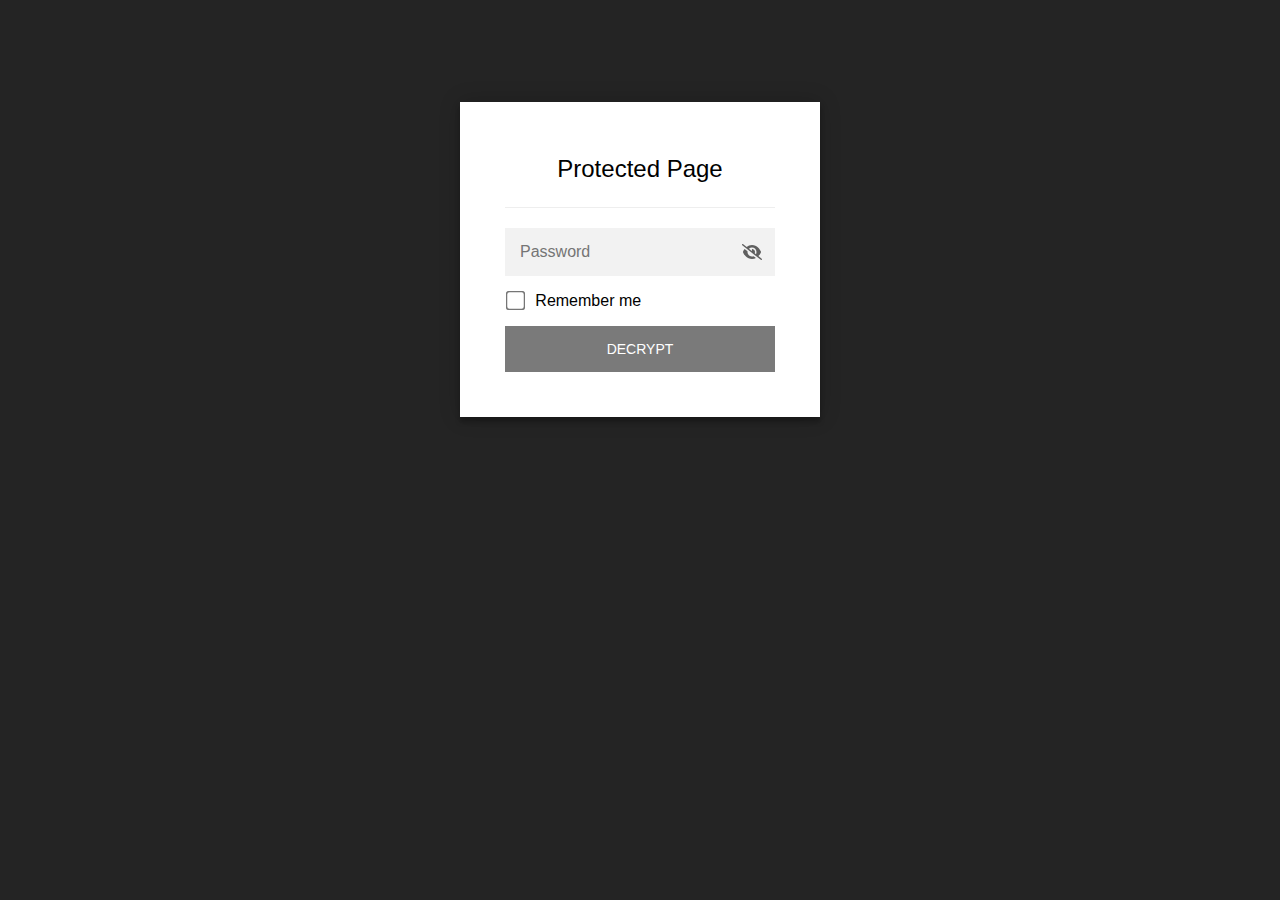
<file: 5.html>
<!DOCTYPE html>
<html class="staticrypt-html">
    <head>
        <meta charset="utf-8" />
        <title>Protected Page</title>
        <meta name="viewport" content="width=device-width, initial-scale=1" />

        <!-- do not cache this page -->
        <meta http-equiv="cache-control" content="max-age=0" />
        <meta http-equiv="cache-control" content="no-cache" />
        <meta http-equiv="expires" content="0" />
        <meta http-equiv="expires" content="Tue, 01 Jan 1980 1:00:00 GMT" />
        <meta http-equiv="pragma" content="no-cache" />

        <style>
            .staticrypt-hr {
                margin-top: 20px;
                margin-bottom: 20px;
                border: 0;
                border-top: 1px solid #eee;
            }

            .staticrypt-page {
                width: 360px;
                padding: 8% 0 0;
                margin: auto;
                box-sizing: border-box;
            }

            .staticrypt-form {
                position: relative;
                z-index: 1;
                background: #ffffff;
                max-width: 360px;
                margin: 0 auto 100px;
                padding: 45px;
                text-align: center;
                box-shadow: 0 0 20px 0 rgba(0, 0, 0, 0.2), 0 5px 5px 0 rgba(0, 0, 0, 0.24);
            }

            .staticrypt-form input[type="password"],
            input[type="text"] {
                background: inherit;
                border: 0;
                box-sizing: border-box; /* This ensures padding is included in the total width */
                font-size: 14px;
                outline: 0;
                padding: 15px 30px 15px 15px; /* Adjust the padding to ensure there is space for the icon */
                width: 100%;
            }

            .staticrypt-password-container {
                position: relative;
                outline: 0;
                background: #f2f2f2;
                width: 100%;
                border: 0;
                margin: 0 0 15px;
                box-sizing: border-box;
            }

            .staticrypt-toggle-password-visibility {
                cursor: pointer;
                height: 20px;
                opacity: 60%;
                padding: 13px;
                position: absolute;
                right: 0;
                top: 50%;
                transform: translateY(-50%);
                width: 20px;
            }

            .staticrypt-form .staticrypt-decrypt-button {
                text-transform: uppercase;
                outline: 0;
                background: #7a7a7a;
                width: 100%;
                border: 0;
                padding: 15px;
                color: #ffffff;
                font-size: 14px;
                cursor: pointer;
            }

            .staticrypt-form .staticrypt-decrypt-button:hover,
            .staticrypt-form .staticrypt-decrypt-button:active,
            .staticrypt-form .staticrypt-decrypt-button:focus {
                background: #565656;
                filter: brightness(92%);
            }

            .staticrypt-html {
                height: 100%;
            }

            .staticrypt-body {
                height: 100%;
                margin: 0;
            }

            .staticrypt-content {
                height: 100%;
                margin-bottom: 1em;
                background: #242424;
                font-family: "Arial", sans-serif;
                -webkit-font-smoothing: antialiased;
                -moz-osx-font-smoothing: grayscale;
            }

            .staticrypt-instructions {
                margin-top: -1em;
                margin-bottom: 1em;
            }

            .staticrypt-title {
                font-size: 1.5em;
            }

            label.staticrypt-remember {
                display: flex;
                align-items: center;
                margin-bottom: 1em;
            }

            .staticrypt-remember input[type="checkbox"] {
                transform: scale(1.5);
                margin-right: 1em;
            }

            .hidden {
                display: none !important;
            }

            .staticrypt-spinner-container {
                height: 100%;
                display: flex;
                align-items: center;
                justify-content: center;
            }

            .staticrypt-spinner {
                display: inline-block;
                width: 2rem;
                height: 2rem;
                vertical-align: text-bottom;
                border: 0.25em solid gray;
                border-right-color: transparent;
                border-radius: 50%;
                -webkit-animation: spinner-border 0.75s linear infinite;
                animation: spinner-border 0.75s linear infinite;
                animation-duration: 0.75s;
                animation-timing-function: linear;
                animation-delay: 0s;
                animation-iteration-count: infinite;
                animation-direction: normal;
                animation-fill-mode: none;
                animation-play-state: running;
                animation-name: spinner-border;
            }

            @keyframes spinner-border {
                100% {
                    transform: rotate(360deg);
                }
            }

            @media screen and (-webkit-min-device-pixel-ratio: 0) {
                .staticrypt-form input[type="password"],
                input[type="text"] {
                    font-size: 16px;
                }
            }
        </style>
    </head>

    <body class="staticrypt-body">
        <div id="staticrypt_loading" class="staticrypt-spinner-container">
            <div class="staticrypt-spinner"></div>
        </div>

        <div id="staticrypt_content" class="staticrypt-content hidden">
            <div class="staticrypt-page">
                <div class="staticrypt-form">
                    <div class="staticrypt-instructions">
                        <p class="staticrypt-title">Protected Page</p>
                        <p></p>
                    </div>

                    <hr class="staticrypt-hr" />

                    <form id="staticrypt-form" action="#" method="post">
                        <div class="staticrypt-password-container">
                            <input
                                id="staticrypt-password"
                                type="password"
                                name="password"
                                placeholder="Password"
                                autofocus
                            />

                            <img
                                class="staticrypt-toggle-password-visibility"
                                alt="Show password"
                                title="Show password"
                                src="[data-uri]"
                            />
                        </div>

                        <label id="staticrypt-remember-label" class="staticrypt-remember hidden">
                            <input id="staticrypt-remember" type="checkbox" name="remember" />
                            Remember me
                        </label>

                        <input type="submit" class="staticrypt-decrypt-button" value="DECRYPT" />
                    </form>
                </div>
            </div>
        </div>

        <script>
            // these variables will be filled when generating the file - the template format is 'variable_name'
            const staticryptInitiator = ((function(){
  const exports = {};
  const cryptoEngine = ((function(){
  const exports = {};
  const { subtle } = crypto;

const IV_BITS = 16 * 8;
const HEX_BITS = 4;
const ENCRYPTION_ALGO = "AES-CBC";

/**
 * Translates between utf8 encoded hexadecimal strings
 * and Uint8Array bytes.
 */
const HexEncoder = {
    /**
     * hex string -> bytes
     * @param {string} hexString
     * @returns {Uint8Array}
     */
    parse: function (hexString) {
        if (hexString.length % 2 !== 0) throw "Invalid hexString";
        const arrayBuffer = new Uint8Array(hexString.length / 2);

        for (let i = 0; i < hexString.length; i += 2) {
            const byteValue = parseInt(hexString.substring(i, i + 2), 16);
            if (isNaN(byteValue)) {
                throw "Invalid hexString";
            }
            arrayBuffer[i / 2] = byteValue;
        }
        return arrayBuffer;
    },

    /**
     * bytes -> hex string
     * @param {Uint8Array} bytes
     * @returns {string}
     */
    stringify: function (bytes) {
        const hexBytes = [];

        for (let i = 0; i < bytes.length; ++i) {
            let byteString = bytes[i].toString(16);
            if (byteString.length < 2) {
                byteString = "0" + byteString;
            }
            hexBytes.push(byteString);
        }
        return hexBytes.join("");
    },
};

/**
 * Translates between utf8 strings and Uint8Array bytes.
 */
const UTF8Encoder = {
    parse: function (str) {
        return new TextEncoder().encode(str);
    },

    stringify: function (bytes) {
        return new TextDecoder().decode(bytes);
    },
};

/**
 * Salt and encrypt a msg with a password.
 */
async function encrypt(msg, hashedPassword) {
    // Must be 16 bytes, unpredictable, and preferably cryptographically random. However, it need not be secret.
    // https://developer.mozilla.org/en-US/docs/Web/API/SubtleCrypto/encrypt#parameters
    const iv = crypto.getRandomValues(new Uint8Array(IV_BITS / 8));

    const key = await subtle.importKey("raw", HexEncoder.parse(hashedPassword), ENCRYPTION_ALGO, false, ["encrypt"]);

    const encrypted = await subtle.encrypt(
        {
            name: ENCRYPTION_ALGO,
            iv: iv,
        },
        key,
        UTF8Encoder.parse(msg)
    );

    // iv will be 32 hex characters, we prepend it to the ciphertext for use in decryption
    return HexEncoder.stringify(iv) + HexEncoder.stringify(new Uint8Array(encrypted));
}
exports.encrypt = encrypt;

/**
 * Decrypt a salted msg using a password.
 *
 * @param {string} encryptedMsg
 * @param {string} hashedPassword
 * @returns {Promise<string>}
 */
async function decrypt(encryptedMsg, hashedPassword) {
    const ivLength = IV_BITS / HEX_BITS;
    const iv = HexEncoder.parse(encryptedMsg.substring(0, ivLength));
    const encrypted = encryptedMsg.substring(ivLength);

    const key = await subtle.importKey("raw", HexEncoder.parse(hashedPassword), ENCRYPTION_ALGO, false, ["decrypt"]);

    const outBuffer = await subtle.decrypt(
        {
            name: ENCRYPTION_ALGO,
            iv: iv,
        },
        key,
        HexEncoder.parse(encrypted)
    );

    return UTF8Encoder.stringify(new Uint8Array(outBuffer));
}
exports.decrypt = decrypt;

/**
 * Salt and hash the password so it can be stored in localStorage without opening a password reuse vulnerability.
 *
 * @param {string} password
 * @param {string} salt
 * @returns {Promise<string>}
 */
async function hashPassword(password, salt) {
    // we hash the password in multiple steps, each adding more iterations. This is because we used to allow less
    // iterations, so for backward compatibility reasons, we need to support going from that to more iterations.
    let hashedPassword = await hashLegacyRound(password, salt);

    hashedPassword = await hashSecondRound(hashedPassword, salt);

    return hashThirdRound(hashedPassword, salt);
}
exports.hashPassword = hashPassword;

/**
 * This hashes the password with 1k iterations. This is a low number, we need this function to support backwards
 * compatibility.
 *
 * @param {string} password
 * @param {string} salt
 * @returns {Promise<string>}
 */
function hashLegacyRound(password, salt) {
    return pbkdf2(password, salt, 1000, "SHA-1");
}
exports.hashLegacyRound = hashLegacyRound;

/**
 * Add a second round of iterations. This is because we used to use 1k, so for backwards compatibility with
 * remember-me/autodecrypt links, we need to support going from that to more iterations.
 *
 * @param hashedPassword
 * @param salt
 * @returns {Promise<string>}
 */
function hashSecondRound(hashedPassword, salt) {
    return pbkdf2(hashedPassword, salt, 14000, "SHA-256");
}
exports.hashSecondRound = hashSecondRound;

/**
 * Add a third round of iterations to bring total number to 600k. This is because we used to use 1k, then 15k, so for
 * backwards compatibility with remember-me/autodecrypt links, we need to support going from that to more iterations.
 *
 * @param hashedPassword
 * @param salt
 * @returns {Promise<string>}
 */
function hashThirdRound(hashedPassword, salt) {
    return pbkdf2(hashedPassword, salt, 585000, "SHA-256");
}
exports.hashThirdRound = hashThirdRound;

/**
 * Salt and hash the password so it can be stored in localStorage without opening a password reuse vulnerability.
 *
 * @param {string} password
 * @param {string} salt
 * @param {int} iterations
 * @param {string} hashAlgorithm
 * @returns {Promise<string>}
 */
async function pbkdf2(password, salt, iterations, hashAlgorithm) {
    const key = await subtle.importKey("raw", UTF8Encoder.parse(password), "PBKDF2", false, ["deriveBits"]);

    const keyBytes = await subtle.deriveBits(
        {
            name: "PBKDF2",
            hash: hashAlgorithm,
            iterations,
            salt: UTF8Encoder.parse(salt),
        },
        key,
        256
    );

    return HexEncoder.stringify(new Uint8Array(keyBytes));
}

function generateRandomSalt() {
    const bytes = crypto.getRandomValues(new Uint8Array(128 / 8));

    return HexEncoder.stringify(new Uint8Array(bytes));
}
exports.generateRandomSalt = generateRandomSalt;

async function signMessage(hashedPassword, message) {
    const key = await subtle.importKey(
        "raw",
        HexEncoder.parse(hashedPassword),
        {
            name: "HMAC",
            hash: "SHA-256",
        },
        false,
        ["sign"]
    );
    const signature = await subtle.sign("HMAC", key, UTF8Encoder.parse(message));

    return HexEncoder.stringify(new Uint8Array(signature));
}
exports.signMessage = signMessage;

function getRandomAlphanum() {
    const possibleCharacters = "abcdefghijklmnopqrstuvwxyzABCDEFGHIJKLMNOPQRSTUVWXYZ0123456789";

    let byteArray;
    let parsedInt;

    // Keep generating new random bytes until we get a value that falls
    // within a range that can be evenly divided by possibleCharacters.length
    do {
        byteArray = crypto.getRandomValues(new Uint8Array(1));
        // extract the lowest byte to get an int from 0 to 255 (probably unnecessary, since we're only generating 1 byte)
        parsedInt = byteArray[0] & 0xff;
    } while (parsedInt >= 256 - (256 % possibleCharacters.length));

    // Take the modulo of the parsed integer to get a random number between 0 and totalLength - 1
    const randomIndex = parsedInt % possibleCharacters.length;

    return possibleCharacters[randomIndex];
}

/**
 * Generate a random string of a given length.
 *
 * @param {int} length
 * @returns {string}
 */
function generateRandomString(length) {
    let randomString = "";

    for (let i = 0; i < length; i++) {
        randomString += getRandomAlphanum();
    }

    return randomString;
}
exports.generateRandomString = generateRandomString;

  return exports;
})());
const codec = ((function(){
  const exports = {};
  /**
 * Initialize the codec with the provided cryptoEngine - this return functions to encode and decode messages.
 *
 * @param cryptoEngine - the engine to use for encryption / decryption
 */
function init(cryptoEngine) {
    const exports = {};

    /**
     * Top-level function for encoding a message.
     * Includes password hashing, encryption, and signing.
     *
     * @param {string} msg
     * @param {string} password
     * @param {string} salt
     *
     * @returns {string} The encoded text
     */
    async function encode(msg, password, salt) {
        const hashedPassword = await cryptoEngine.hashPassword(password, salt);

        const encrypted = await cryptoEngine.encrypt(msg, hashedPassword);

        // we use the hashed password in the HMAC because this is effectively what will be used a password (so we can store
        // it in localStorage safely, we don't use the clear text password)
        const hmac = await cryptoEngine.signMessage(hashedPassword, encrypted);

        return hmac + encrypted;
    }
    exports.encode = encode;

    /**
     * Encode using a password that has already been hashed. This is useful to encode multiple messages in a row, that way
     * we don't need to hash the password multiple times.
     *
     * @param {string} msg
     * @param {string} hashedPassword
     *
     * @returns {string} The encoded text
     */
    async function encodeWithHashedPassword(msg, hashedPassword) {
        const encrypted = await cryptoEngine.encrypt(msg, hashedPassword);

        // we use the hashed password in the HMAC because this is effectively what will be used a password (so we can store
        // it in localStorage safely, we don't use the clear text password)
        const hmac = await cryptoEngine.signMessage(hashedPassword, encrypted);

        return hmac + encrypted;
    }
    exports.encodeWithHashedPassword = encodeWithHashedPassword;

    /**
     * Top-level function for decoding a message.
     * Includes signature check and decryption.
     *
     * @param {string} signedMsg
     * @param {string} hashedPassword
     * @param {string} salt
     * @param {int} backwardCompatibleAttempt
     * @param {string} originalPassword
     *
     * @returns {Object} {success: true, decoded: string} | {success: false, message: string}
     */
    async function decode(signedMsg, hashedPassword, salt, backwardCompatibleAttempt = 0, originalPassword = "") {
        const encryptedHMAC = signedMsg.substring(0, 64);
        const encryptedMsg = signedMsg.substring(64);
        const decryptedHMAC = await cryptoEngine.signMessage(hashedPassword, encryptedMsg);

        if (decryptedHMAC !== encryptedHMAC) {
            // we have been raising the number of iterations in the hashing algorithm multiple times, so to support the old
            // remember-me/autodecrypt links we need to try bringing the old hashes up to speed.
            originalPassword = originalPassword || hashedPassword;
            if (backwardCompatibleAttempt === 0) {
                const updatedHashedPassword = await cryptoEngine.hashThirdRound(originalPassword, salt);

                return decode(signedMsg, updatedHashedPassword, salt, backwardCompatibleAttempt + 1, originalPassword);
            }
            if (backwardCompatibleAttempt === 1) {
                let updatedHashedPassword = await cryptoEngine.hashSecondRound(originalPassword, salt);
                updatedHashedPassword = await cryptoEngine.hashThirdRound(updatedHashedPassword, salt);

                return decode(signedMsg, updatedHashedPassword, salt, backwardCompatibleAttempt + 1, originalPassword);
            }

            return { success: false, message: "Signature mismatch" };
        }

        return {
            success: true,
            decoded: await cryptoEngine.decrypt(encryptedMsg, hashedPassword),
        };
    }
    exports.decode = decode;

    return exports;
}
exports.init = init;

  return exports;
})());
const decode = codec.init(cryptoEngine).decode;

/**
 * Initialize the staticrypt module, that exposes functions callbable by the password_template.
 *
 * @param {{
 *  staticryptEncryptedMsgUniqueVariableName: string,
 *  isRememberEnabled: boolean,
 *  rememberDurationInDays: number,
 *  staticryptSaltUniqueVariableName: string,
 * }} staticryptConfig - object of data that is stored on the password_template at encryption time.
 *
 * @param {{
 *  rememberExpirationKey: string,
 *  rememberPassphraseKey: string,
 *  replaceHtmlCallback: function,
 *  clearLocalStorageCallback: function,
 * }} templateConfig - object of data that can be configured by a custom password_template.
 */
function init(staticryptConfig, templateConfig) {
    const exports = {};

    /**
     * Decrypt our encrypted page, replace the whole HTML.
     *
     * @param {string} hashedPassword
     * @returns {Promise<boolean>}
     */
    async function decryptAndReplaceHtml(hashedPassword) {
        const { staticryptEncryptedMsgUniqueVariableName, staticryptSaltUniqueVariableName } = staticryptConfig;
        const { replaceHtmlCallback } = templateConfig;

        const result = await decode(
            staticryptEncryptedMsgUniqueVariableName,
            hashedPassword,
            staticryptSaltUniqueVariableName
        );
        if (!result.success) {
            return false;
        }
        const plainHTML = result.decoded;

        // if the user configured a callback call it, otherwise just replace the whole HTML
        if (typeof replaceHtmlCallback === "function") {
            replaceHtmlCallback(plainHTML);
        } else {
            document.write(plainHTML);
            document.close();
        }

        return true;
    }

    /**
     * Attempt to decrypt the page and replace the whole HTML.
     *
     * @param {string} password
     * @param {boolean} isRememberChecked
     *
     * @returns {Promise<{isSuccessful: boolean, hashedPassword?: string}>} - we return an object, so that if we want to
     *   expose more information in the future we can do it without breaking the password_template
     */
    async function handleDecryptionOfPage(password, isRememberChecked) {
        const { staticryptSaltUniqueVariableName } = staticryptConfig;

        // decrypt and replace the whole page
        const hashedPassword = await cryptoEngine.hashPassword(password, staticryptSaltUniqueVariableName);
        return handleDecryptionOfPageFromHash(hashedPassword, isRememberChecked);
    }
    exports.handleDecryptionOfPage = handleDecryptionOfPage;

    async function handleDecryptionOfPageFromHash(hashedPassword, isRememberChecked) {
        const { isRememberEnabled, rememberDurationInDays } = staticryptConfig;
        const { rememberExpirationKey, rememberPassphraseKey } = templateConfig;

        const isDecryptionSuccessful = await decryptAndReplaceHtml(hashedPassword);

        if (!isDecryptionSuccessful) {
            return {
                isSuccessful: false,
                hashedPassword,
            };
        }

        // remember the hashedPassword and set its expiration if necessary
        if (isRememberEnabled && isRememberChecked) {
            window.localStorage.setItem(rememberPassphraseKey, hashedPassword);

            // set the expiration if the duration isn't 0 (meaning no expiration)
            if (rememberDurationInDays > 0) {
                window.localStorage.setItem(
                    rememberExpirationKey,
                    (new Date().getTime() + rememberDurationInDays * 24 * 60 * 60 * 1000).toString()
                );
            }
        }

        return {
            isSuccessful: true,
            hashedPassword,
        };
    }
    exports.handleDecryptionOfPageFromHash = handleDecryptionOfPageFromHash;

    /**
     * Clear localstorage from staticrypt related values
     */
    function clearLocalStorage() {
        const { clearLocalStorageCallback, rememberExpirationKey, rememberPassphraseKey } = templateConfig;

        if (typeof clearLocalStorageCallback === "function") {
            clearLocalStorageCallback();
        } else {
            localStorage.removeItem(rememberPassphraseKey);
            localStorage.removeItem(rememberExpirationKey);
        }
    }

    async function handleDecryptOnLoad() {
        let isSuccessful = await decryptOnLoadFromUrl();

        if (!isSuccessful) {
            isSuccessful = await decryptOnLoadFromRememberMe();
        }

        return { isSuccessful };
    }
    exports.handleDecryptOnLoad = handleDecryptOnLoad;

    /**
     * Clear storage if we are logging out
     *
     * @returns {boolean} - whether we logged out
     */
    function logoutIfNeeded() {
        const logoutKey = "staticrypt_logout";

        // handle logout through query param
        const queryParams = new URLSearchParams(window.location.search);
        if (queryParams.has(logoutKey)) {
            clearLocalStorage();
            return true;
        }

        // handle logout through URL fragment
        const hash = window.location.hash.substring(1);
        if (hash.includes(logoutKey)) {
            clearLocalStorage();
            return true;
        }

        return false;
    }

    /**
     * To be called on load: check if we want to try to decrypt and replace the HTML with the decrypted content, and
     * try to do it if needed.
     *
     * @returns {Promise<boolean>} true if we derypted and replaced the whole page, false otherwise
     */
    async function decryptOnLoadFromRememberMe() {
        const { rememberDurationInDays } = staticryptConfig;
        const { rememberExpirationKey, rememberPassphraseKey } = templateConfig;

        // if we are login out, terminate
        if (logoutIfNeeded()) {
            return false;
        }

        // if there is expiration configured, check if we're not beyond the expiration
        if (rememberDurationInDays && rememberDurationInDays > 0) {
            const expiration = localStorage.getItem(rememberExpirationKey),
                isExpired = expiration && new Date().getTime() > parseInt(expiration);

            if (isExpired) {
                clearLocalStorage();
                return false;
            }
        }

        const hashedPassword = localStorage.getItem(rememberPassphraseKey);

        if (hashedPassword) {
            // try to decrypt
            const isDecryptionSuccessful = await decryptAndReplaceHtml(hashedPassword);

            // if the decryption is unsuccessful the password might be wrong - silently clear the saved data and let
            // the user fill the password form again
            if (!isDecryptionSuccessful) {
                clearLocalStorage();
                return false;
            }

            return true;
        }

        return false;
    }

    async function decryptOnLoadFromUrl() {
        const passwordKey = "staticrypt_pwd";
        const rememberMeKey = "remember_me";

        // try to get the password from the query param (for backward compatibility - we now want to avoid this method,
        // since it sends the hashed password to the server which isn't needed)
        const queryParams = new URLSearchParams(window.location.search);
        const hashedPasswordQuery = queryParams.get(passwordKey);
        const rememberMeQuery = queryParams.get(rememberMeKey);

        const urlFragment = window.location.hash.substring(1);
        // get the password from the url fragment
        const hashedPasswordRegexMatch = urlFragment.match(new RegExp(passwordKey + "=([^&]*)"));
        const hashedPasswordFragment = hashedPasswordRegexMatch ? hashedPasswordRegexMatch[1] : null;
        const rememberMeFragment = urlFragment.includes(rememberMeKey);

        const hashedPassword = hashedPasswordFragment || hashedPasswordQuery;
        const rememberMe = rememberMeFragment || rememberMeQuery;

        if (hashedPassword) {
            return handleDecryptionOfPageFromHash(hashedPassword, rememberMe);
        }

        return false;
    }

    return exports;
}
exports.init = init;

  return exports;
})());
            const templateError = "Bad password!",
                templateToggleAltShow = "Show password",
                templateToggleAltHide = "Hide password",
                isRememberEnabled = true,
                staticryptConfig = {"staticryptEncryptedMsgUniqueVariableName":"[base64]","isRememberEnabled":true,"rememberDurationInDays":0,"staticryptSaltUniqueVariableName":"6f93d220995a87c30b10f11a1b149a64"};

            // you can edit these values to customize some of the behavior of StatiCrypt
            const templateConfig = {
                rememberExpirationKey: "staticrypt_expiration",
                rememberPassphraseKey: "staticrypt_passphrase",
                replaceHtmlCallback: null,
                clearLocalStorageCallback: null,
            };

            // init the staticrypt engine
            const staticrypt = staticryptInitiator.init(staticryptConfig, templateConfig);

            // try to automatically decrypt on load if there is a saved password
            window.onload = async function () {
                const { isSuccessful } = await staticrypt.handleDecryptOnLoad();

                // if we didn't decrypt anything on load, show the password prompt. Otherwise the content has already been
                // replaced, no need to do anything
                if (!isSuccessful) {
                    // hide loading screen
                    document.getElementById("staticrypt_loading").classList.add("hidden");
                    document.getElementById("staticrypt_content").classList.remove("hidden");
                    document.getElementById("staticrypt-password").focus();

                    // show the remember me checkbox
                    if (isRememberEnabled) {
                        document.getElementById("staticrypt-remember-label").classList.remove("hidden");
                    }
                }
            };

            // toggle password visibility
            const toggleIcon = document.querySelector(".staticrypt-toggle-password-visibility");
            // these two icons are coming from FontAwesome
            const imgSrcEyeClosed =
                "[data-uri]";
            const imgSrcEyeOpened =
                "[data-uri]";
            toggleIcon.addEventListener("click", function () {
                const passwordInput = document.getElementById("staticrypt-password");
                if (passwordInput.type === "password") {
                    passwordInput.type = "text";
                    toggleIcon.src = imgSrcEyeOpened;
                    toggleIcon.alt = templateToggleAltHide;
                    toggleIcon.title = templateToggleAltHide;
                } else {
                    passwordInput.type = "password";
                    toggleIcon.src = imgSrcEyeClosed;
                    toggleIcon.alt = templateToggleAltShow;
                    toggleIcon.title = templateToggleAltShow;
                }
            });

            // handle password form submission
            document.getElementById("staticrypt-form").addEventListener("submit", async function (e) {
                e.preventDefault();

                const password = document.getElementById("staticrypt-password").value,
                    isRememberChecked = document.getElementById("staticrypt-remember").checked;

                const { isSuccessful } = await staticrypt.handleDecryptionOfPage(password, isRememberChecked);

                if (!isSuccessful) {
                    alert(templateError);
                }
            });
        </script>
    </body>
</html>
</file>
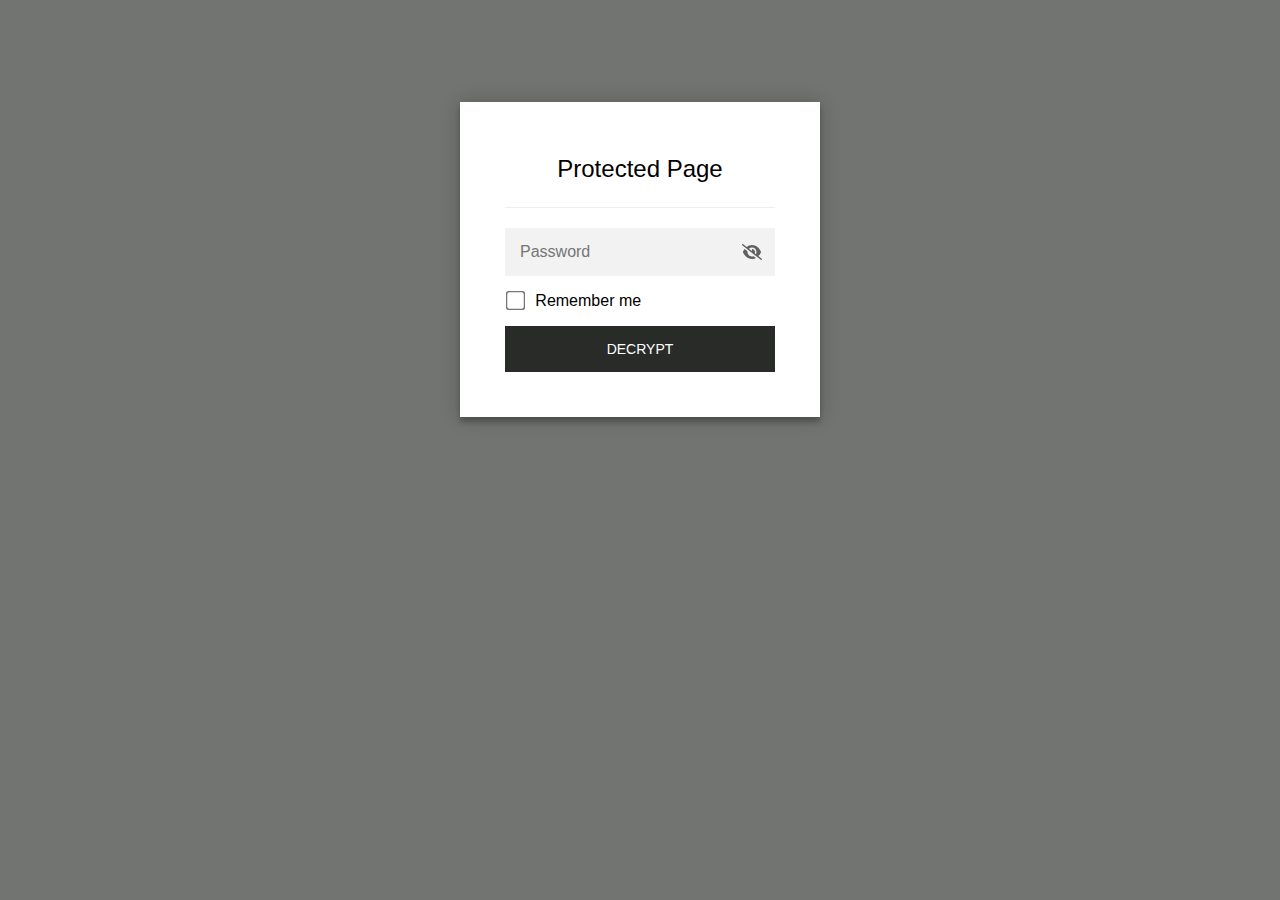
<file: index1.html>
<!DOCTYPE html>
<html class="staticrypt-html">
    <head>
        <meta charset="utf-8" />
        <title>Protected Page</title>
        <meta name="viewport" content="width=device-width, initial-scale=1" />

        <!-- do not cache this page -->
        <meta http-equiv="cache-control" content="max-age=0" />
        <meta http-equiv="cache-control" content="no-cache" />
        <meta http-equiv="expires" content="0" />
        <meta http-equiv="expires" content="Tue, 01 Jan 1980 1:00:00 GMT" />
        <meta http-equiv="pragma" content="no-cache" />

        <style>
            .staticrypt-hr {
                margin-top: 20px;
                margin-bottom: 20px;
                border: 0;
                border-top: 1px solid #eee;
            }

            .staticrypt-page {
                width: 360px;
                padding: 8% 0 0;
                margin: auto;
                box-sizing: border-box;
            }

            .staticrypt-form {
                position: relative;
                z-index: 1;
                background: #ffffff;
                max-width: 360px;
                margin: 0 auto 100px;
                padding: 45px;
                text-align: center;
                box-shadow: 0 0 20px 0 rgba(0, 0, 0, 0.2), 0 5px 5px 0 rgba(0, 0, 0, 0.24);
            }

            .staticrypt-form input[type="password"],
            input[type="text"] {
                background: inherit;
                border: 0;
                box-sizing: border-box; /* This ensures padding is included in the total width */
                font-size: 14px;
                outline: 0;
                padding: 15px 30px 15px 15px; /* Adjust the padding to ensure there is space for the icon */
                width: 100%;
            }

            .staticrypt-password-container {
                position: relative;
                outline: 0;
                background: #f2f2f2;
                width: 100%;
                border: 0;
                margin: 0 0 15px;
                box-sizing: border-box;
            }

            .staticrypt-toggle-password-visibility {
                cursor: pointer;
                height: 20px;
                opacity: 60%;
                padding: 13px;
                position: absolute;
                right: 0;
                top: 50%;
                transform: translateY(-50%);
                width: 20px;
            }

            .staticrypt-form .staticrypt-decrypt-button {
                text-transform: uppercase;
                outline: 0;
                background: #292b29;
                width: 100%;
                border: 0;
                padding: 15px;
                color: #ffffff;
                font-size: 14px;
                cursor: pointer;
            }

            .staticrypt-form .staticrypt-decrypt-button:hover,
            .staticrypt-form .staticrypt-decrypt-button:active,
            .staticrypt-form .staticrypt-decrypt-button:focus {
                background: #5d605d;
                filter: brightness(92%);
            }

            .staticrypt-html {
                height: 100%;
            }

            .staticrypt-body {
                height: 100%;
                margin: 0;
            }

            .staticrypt-content {
                height: 100%;
                margin-bottom: 1em;
                background: #727471;
                font-family: "Arial", sans-serif;
                -webkit-font-smoothing: antialiased;
                -moz-osx-font-smoothing: grayscale;
            }

            .staticrypt-instructions {
                margin-top: -1em;
                margin-bottom: 1em;
            }

            .staticrypt-title {
                font-size: 1.5em;
            }

            label.staticrypt-remember {
                display: flex;
                align-items: center;
                margin-bottom: 1em;
            }

            .staticrypt-remember input[type="checkbox"] {
                transform: scale(1.5);
                margin-right: 1em;
            }

            .hidden {
                display: none !important;
            }

            .staticrypt-spinner-container {
                height: 100%;
                display: flex;
                align-items: center;
                justify-content: center;
            }

            .staticrypt-spinner {
                display: inline-block;
                width: 2rem;
                height: 2rem;
                vertical-align: text-bottom;
                border: 0.25em solid gray;
                border-right-color: transparent;
                border-radius: 50%;
                -webkit-animation: spinner-border 0.75s linear infinite;
                animation: spinner-border 0.75s linear infinite;
                animation-duration: 0.75s;
                animation-timing-function: linear;
                animation-delay: 0s;
                animation-iteration-count: infinite;
                animation-direction: normal;
                animation-fill-mode: none;
                animation-play-state: running;
                animation-name: spinner-border;
            }

            @keyframes spinner-border {
                100% {
                    transform: rotate(360deg);
                }
            }

            @media screen and (-webkit-min-device-pixel-ratio: 0) {
                .staticrypt-form input[type="password"],
                input[type="text"] {
                    font-size: 16px;
                }
            }
        </style>
    </head>

    <body class="staticrypt-body">
        <div id="staticrypt_loading" class="staticrypt-spinner-container">
            <div class="staticrypt-spinner"></div>
        </div>

        <div id="staticrypt_content" class="staticrypt-content hidden">
            <div class="staticrypt-page">
                <div class="staticrypt-form">
                    <div class="staticrypt-instructions">
                        <p class="staticrypt-title">Protected Page</p>
                        <p></p>
                    </div>

                    <hr class="staticrypt-hr" />

                    <form id="staticrypt-form" action="#" method="post">
                        <div class="staticrypt-password-container">
                            <input
                                id="staticrypt-password"
                                type="password"
                                name="password"
                                placeholder="Password"
                                autofocus
                            />

                            <img
                                class="staticrypt-toggle-password-visibility"
                                alt="Show password"
                                title="Show password"
                                src="[data-uri]"
                            />
                        </div>

                        <label id="staticrypt-remember-label" class="staticrypt-remember hidden">
                            <input id="staticrypt-remember" type="checkbox" name="remember" />
                            Remember me
                        </label>

                        <input type="submit" class="staticrypt-decrypt-button" value="DECRYPT" />
                    </form>
                </div>
            </div>
        </div>

        <script>
            // these variables will be filled when generating the file - the template format is 'variable_name'
            const staticryptInitiator = ((function(){
  const exports = {};
  const cryptoEngine = ((function(){
  const exports = {};
  const { subtle } = crypto;

const IV_BITS = 16 * 8;
const HEX_BITS = 4;
const ENCRYPTION_ALGO = "AES-CBC";

/**
 * Translates between utf8 encoded hexadecimal strings
 * and Uint8Array bytes.
 */
const HexEncoder = {
    /**
     * hex string -> bytes
     * @param {string} hexString
     * @returns {Uint8Array}
     */
    parse: function (hexString) {
        if (hexString.length % 2 !== 0) throw "Invalid hexString";
        const arrayBuffer = new Uint8Array(hexString.length / 2);

        for (let i = 0; i < hexString.length; i += 2) {
            const byteValue = parseInt(hexString.substring(i, i + 2), 16);
            if (isNaN(byteValue)) {
                throw "Invalid hexString";
            }
            arrayBuffer[i / 2] = byteValue;
        }
        return arrayBuffer;
    },

    /**
     * bytes -> hex string
     * @param {Uint8Array} bytes
     * @returns {string}
     */
    stringify: function (bytes) {
        const hexBytes = [];

        for (let i = 0; i < bytes.length; ++i) {
            let byteString = bytes[i].toString(16);
            if (byteString.length < 2) {
                byteString = "0" + byteString;
            }
            hexBytes.push(byteString);
        }
        return hexBytes.join("");
    },
};

/**
 * Translates between utf8 strings and Uint8Array bytes.
 */
const UTF8Encoder = {
    parse: function (str) {
        return new TextEncoder().encode(str);
    },

    stringify: function (bytes) {
        return new TextDecoder().decode(bytes);
    },
};

/**
 * Salt and encrypt a msg with a password.
 */
async function encrypt(msg, hashedPassword) {
    // Must be 16 bytes, unpredictable, and preferably cryptographically random. However, it need not be secret.
    // https://developer.mozilla.org/en-US/docs/Web/API/SubtleCrypto/encrypt#parameters
    const iv = crypto.getRandomValues(new Uint8Array(IV_BITS / 8));

    const key = await subtle.importKey("raw", HexEncoder.parse(hashedPassword), ENCRYPTION_ALGO, false, ["encrypt"]);

    const encrypted = await subtle.encrypt(
        {
            name: ENCRYPTION_ALGO,
            iv: iv,
        },
        key,
        UTF8Encoder.parse(msg)
    );

    // iv will be 32 hex characters, we prepend it to the ciphertext for use in decryption
    return HexEncoder.stringify(iv) + HexEncoder.stringify(new Uint8Array(encrypted));
}
exports.encrypt = encrypt;

/**
 * Decrypt a salted msg using a password.
 *
 * @param {string} encryptedMsg
 * @param {string} hashedPassword
 * @returns {Promise<string>}
 */
async function decrypt(encryptedMsg, hashedPassword) {
    const ivLength = IV_BITS / HEX_BITS;
    const iv = HexEncoder.parse(encryptedMsg.substring(0, ivLength));
    const encrypted = encryptedMsg.substring(ivLength);

    const key = await subtle.importKey("raw", HexEncoder.parse(hashedPassword), ENCRYPTION_ALGO, false, ["decrypt"]);

    const outBuffer = await subtle.decrypt(
        {
            name: ENCRYPTION_ALGO,
            iv: iv,
        },
        key,
        HexEncoder.parse(encrypted)
    );

    return UTF8Encoder.stringify(new Uint8Array(outBuffer));
}
exports.decrypt = decrypt;

/**
 * Salt and hash the password so it can be stored in localStorage without opening a password reuse vulnerability.
 *
 * @param {string} password
 * @param {string} salt
 * @returns {Promise<string>}
 */
async function hashPassword(password, salt) {
    // we hash the password in multiple steps, each adding more iterations. This is because we used to allow less
    // iterations, so for backward compatibility reasons, we need to support going from that to more iterations.
    let hashedPassword = await hashLegacyRound(password, salt);

    hashedPassword = await hashSecondRound(hashedPassword, salt);

    return hashThirdRound(hashedPassword, salt);
}
exports.hashPassword = hashPassword;

/**
 * This hashes the password with 1k iterations. This is a low number, we need this function to support backwards
 * compatibility.
 *
 * @param {string} password
 * @param {string} salt
 * @returns {Promise<string>}
 */
function hashLegacyRound(password, salt) {
    return pbkdf2(password, salt, 1000, "SHA-1");
}
exports.hashLegacyRound = hashLegacyRound;

/**
 * Add a second round of iterations. This is because we used to use 1k, so for backwards compatibility with
 * remember-me/autodecrypt links, we need to support going from that to more iterations.
 *
 * @param hashedPassword
 * @param salt
 * @returns {Promise<string>}
 */
function hashSecondRound(hashedPassword, salt) {
    return pbkdf2(hashedPassword, salt, 14000, "SHA-256");
}
exports.hashSecondRound = hashSecondRound;

/**
 * Add a third round of iterations to bring total number to 600k. This is because we used to use 1k, then 15k, so for
 * backwards compatibility with remember-me/autodecrypt links, we need to support going from that to more iterations.
 *
 * @param hashedPassword
 * @param salt
 * @returns {Promise<string>}
 */
function hashThirdRound(hashedPassword, salt) {
    return pbkdf2(hashedPassword, salt, 585000, "SHA-256");
}
exports.hashThirdRound = hashThirdRound;

/**
 * Salt and hash the password so it can be stored in localStorage without opening a password reuse vulnerability.
 *
 * @param {string} password
 * @param {string} salt
 * @param {int} iterations
 * @param {string} hashAlgorithm
 * @returns {Promise<string>}
 */
async function pbkdf2(password, salt, iterations, hashAlgorithm) {
    const key = await subtle.importKey("raw", UTF8Encoder.parse(password), "PBKDF2", false, ["deriveBits"]);

    const keyBytes = await subtle.deriveBits(
        {
            name: "PBKDF2",
            hash: hashAlgorithm,
            iterations,
            salt: UTF8Encoder.parse(salt),
        },
        key,
        256
    );

    return HexEncoder.stringify(new Uint8Array(keyBytes));
}

function generateRandomSalt() {
    const bytes = crypto.getRandomValues(new Uint8Array(128 / 8));

    return HexEncoder.stringify(new Uint8Array(bytes));
}
exports.generateRandomSalt = generateRandomSalt;

async function signMessage(hashedPassword, message) {
    const key = await subtle.importKey(
        "raw",
        HexEncoder.parse(hashedPassword),
        {
            name: "HMAC",
            hash: "SHA-256",
        },
        false,
        ["sign"]
    );
    const signature = await subtle.sign("HMAC", key, UTF8Encoder.parse(message));

    return HexEncoder.stringify(new Uint8Array(signature));
}
exports.signMessage = signMessage;

function getRandomAlphanum() {
    const possibleCharacters = "abcdefghijklmnopqrstuvwxyzABCDEFGHIJKLMNOPQRSTUVWXYZ0123456789";

    let byteArray;
    let parsedInt;

    // Keep generating new random bytes until we get a value that falls
    // within a range that can be evenly divided by possibleCharacters.length
    do {
        byteArray = crypto.getRandomValues(new Uint8Array(1));
        // extract the lowest byte to get an int from 0 to 255 (probably unnecessary, since we're only generating 1 byte)
        parsedInt = byteArray[0] & 0xff;
    } while (parsedInt >= 256 - (256 % possibleCharacters.length));

    // Take the modulo of the parsed integer to get a random number between 0 and totalLength - 1
    const randomIndex = parsedInt % possibleCharacters.length;

    return possibleCharacters[randomIndex];
}

/**
 * Generate a random string of a given length.
 *
 * @param {int} length
 * @returns {string}
 */
function generateRandomString(length) {
    let randomString = "";

    for (let i = 0; i < length; i++) {
        randomString += getRandomAlphanum();
    }

    return randomString;
}
exports.generateRandomString = generateRandomString;

  return exports;
})());
const codec = ((function(){
  const exports = {};
  /**
 * Initialize the codec with the provided cryptoEngine - this return functions to encode and decode messages.
 *
 * @param cryptoEngine - the engine to use for encryption / decryption
 */
function init(cryptoEngine) {
    const exports = {};

    /**
     * Top-level function for encoding a message.
     * Includes password hashing, encryption, and signing.
     *
     * @param {string} msg
     * @param {string} password
     * @param {string} salt
     *
     * @returns {string} The encoded text
     */
    async function encode(msg, password, salt) {
        const hashedPassword = await cryptoEngine.hashPassword(password, salt);

        const encrypted = await cryptoEngine.encrypt(msg, hashedPassword);

        // we use the hashed password in the HMAC because this is effectively what will be used a password (so we can store
        // it in localStorage safely, we don't use the clear text password)
        const hmac = await cryptoEngine.signMessage(hashedPassword, encrypted);

        return hmac + encrypted;
    }
    exports.encode = encode;

    /**
     * Encode using a password that has already been hashed. This is useful to encode multiple messages in a row, that way
     * we don't need to hash the password multiple times.
     *
     * @param {string} msg
     * @param {string} hashedPassword
     *
     * @returns {string} The encoded text
     */
    async function encodeWithHashedPassword(msg, hashedPassword) {
        const encrypted = await cryptoEngine.encrypt(msg, hashedPassword);

        // we use the hashed password in the HMAC because this is effectively what will be used a password (so we can store
        // it in localStorage safely, we don't use the clear text password)
        const hmac = await cryptoEngine.signMessage(hashedPassword, encrypted);

        return hmac + encrypted;
    }
    exports.encodeWithHashedPassword = encodeWithHashedPassword;

    /**
     * Top-level function for decoding a message.
     * Includes signature check and decryption.
     *
     * @param {string} signedMsg
     * @param {string} hashedPassword
     * @param {string} salt
     * @param {int} backwardCompatibleAttempt
     * @param {string} originalPassword
     *
     * @returns {Object} {success: true, decoded: string} | {success: false, message: string}
     */
    async function decode(signedMsg, hashedPassword, salt, backwardCompatibleAttempt = 0, originalPassword = "") {
        const encryptedHMAC = signedMsg.substring(0, 64);
        const encryptedMsg = signedMsg.substring(64);
        const decryptedHMAC = await cryptoEngine.signMessage(hashedPassword, encryptedMsg);

        if (decryptedHMAC !== encryptedHMAC) {
            // we have been raising the number of iterations in the hashing algorithm multiple times, so to support the old
            // remember-me/autodecrypt links we need to try bringing the old hashes up to speed.
            originalPassword = originalPassword || hashedPassword;
            if (backwardCompatibleAttempt === 0) {
                const updatedHashedPassword = await cryptoEngine.hashThirdRound(originalPassword, salt);

                return decode(signedMsg, updatedHashedPassword, salt, backwardCompatibleAttempt + 1, originalPassword);
            }
            if (backwardCompatibleAttempt === 1) {
                let updatedHashedPassword = await cryptoEngine.hashSecondRound(originalPassword, salt);
                updatedHashedPassword = await cryptoEngine.hashThirdRound(updatedHashedPassword, salt);

                return decode(signedMsg, updatedHashedPassword, salt, backwardCompatibleAttempt + 1, originalPassword);
            }

            return { success: false, message: "Signature mismatch" };
        }

        return {
            success: true,
            decoded: await cryptoEngine.decrypt(encryptedMsg, hashedPassword),
        };
    }
    exports.decode = decode;

    return exports;
}
exports.init = init;

  return exports;
})());
const decode = codec.init(cryptoEngine).decode;

/**
 * Initialize the staticrypt module, that exposes functions callbable by the password_template.
 *
 * @param {{
 *  staticryptEncryptedMsgUniqueVariableName: string,
 *  isRememberEnabled: boolean,
 *  rememberDurationInDays: number,
 *  staticryptSaltUniqueVariableName: string,
 * }} staticryptConfig - object of data that is stored on the password_template at encryption time.
 *
 * @param {{
 *  rememberExpirationKey: string,
 *  rememberPassphraseKey: string,
 *  replaceHtmlCallback: function,
 *  clearLocalStorageCallback: function,
 * }} templateConfig - object of data that can be configured by a custom password_template.
 */
function init(staticryptConfig, templateConfig) {
    const exports = {};

    /**
     * Decrypt our encrypted page, replace the whole HTML.
     *
     * @param {string} hashedPassword
     * @returns {Promise<boolean>}
     */
    async function decryptAndReplaceHtml(hashedPassword) {
        const { staticryptEncryptedMsgUniqueVariableName, staticryptSaltUniqueVariableName } = staticryptConfig;
        const { replaceHtmlCallback } = templateConfig;

        const result = await decode(
            staticryptEncryptedMsgUniqueVariableName,
            hashedPassword,
            staticryptSaltUniqueVariableName
        );
        if (!result.success) {
            return false;
        }
        const plainHTML = result.decoded;

        // if the user configured a callback call it, otherwise just replace the whole HTML
        if (typeof replaceHtmlCallback === "function") {
            replaceHtmlCallback(plainHTML);
        } else {
            document.write(plainHTML);
            document.close();
        }

        return true;
    }

    /**
     * Attempt to decrypt the page and replace the whole HTML.
     *
     * @param {string} password
     * @param {boolean} isRememberChecked
     *
     * @returns {Promise<{isSuccessful: boolean, hashedPassword?: string}>} - we return an object, so that if we want to
     *   expose more information in the future we can do it without breaking the password_template
     */
    async function handleDecryptionOfPage(password, isRememberChecked) {
        const { staticryptSaltUniqueVariableName } = staticryptConfig;

        // decrypt and replace the whole page
        const hashedPassword = await cryptoEngine.hashPassword(password, staticryptSaltUniqueVariableName);
        return handleDecryptionOfPageFromHash(hashedPassword, isRememberChecked);
    }
    exports.handleDecryptionOfPage = handleDecryptionOfPage;

    async function handleDecryptionOfPageFromHash(hashedPassword, isRememberChecked) {
        const { isRememberEnabled, rememberDurationInDays } = staticryptConfig;
        const { rememberExpirationKey, rememberPassphraseKey } = templateConfig;

        const isDecryptionSuccessful = await decryptAndReplaceHtml(hashedPassword);

        if (!isDecryptionSuccessful) {
            return {
                isSuccessful: false,
                hashedPassword,
            };
        }

        // remember the hashedPassword and set its expiration if necessary
        if (isRememberEnabled && isRememberChecked) {
            window.localStorage.setItem(rememberPassphraseKey, hashedPassword);

            // set the expiration if the duration isn't 0 (meaning no expiration)
            if (rememberDurationInDays > 0) {
                window.localStorage.setItem(
                    rememberExpirationKey,
                    (new Date().getTime() + rememberDurationInDays * 24 * 60 * 60 * 1000).toString()
                );
            }
        }

        return {
            isSuccessful: true,
            hashedPassword,
        };
    }
    exports.handleDecryptionOfPageFromHash = handleDecryptionOfPageFromHash;

    /**
     * Clear localstorage from staticrypt related values
     */
    function clearLocalStorage() {
        const { clearLocalStorageCallback, rememberExpirationKey, rememberPassphraseKey } = templateConfig;

        if (typeof clearLocalStorageCallback === "function") {
            clearLocalStorageCallback();
        } else {
            localStorage.removeItem(rememberPassphraseKey);
            localStorage.removeItem(rememberExpirationKey);
        }
    }

    async function handleDecryptOnLoad() {
        let isSuccessful = await decryptOnLoadFromUrl();

        if (!isSuccessful) {
            isSuccessful = await decryptOnLoadFromRememberMe();
        }

        return { isSuccessful };
    }
    exports.handleDecryptOnLoad = handleDecryptOnLoad;

    /**
     * Clear storage if we are logging out
     *
     * @returns {boolean} - whether we logged out
     */
    function logoutIfNeeded() {
        const logoutKey = "staticrypt_logout";

        // handle logout through query param
        const queryParams = new URLSearchParams(window.location.search);
        if (queryParams.has(logoutKey)) {
            clearLocalStorage();
            return true;
        }

        // handle logout through URL fragment
        const hash = window.location.hash.substring(1);
        if (hash.includes(logoutKey)) {
            clearLocalStorage();
            return true;
        }

        return false;
    }

    /**
     * To be called on load: check if we want to try to decrypt and replace the HTML with the decrypted content, and
     * try to do it if needed.
     *
     * @returns {Promise<boolean>} true if we derypted and replaced the whole page, false otherwise
     */
    async function decryptOnLoadFromRememberMe() {
        const { rememberDurationInDays } = staticryptConfig;
        const { rememberExpirationKey, rememberPassphraseKey } = templateConfig;

        // if we are login out, terminate
        if (logoutIfNeeded()) {
            return false;
        }

        // if there is expiration configured, check if we're not beyond the expiration
        if (rememberDurationInDays && rememberDurationInDays > 0) {
            const expiration = localStorage.getItem(rememberExpirationKey),
                isExpired = expiration && new Date().getTime() > parseInt(expiration);

            if (isExpired) {
                clearLocalStorage();
                return false;
            }
        }

        const hashedPassword = localStorage.getItem(rememberPassphraseKey);

        if (hashedPassword) {
            // try to decrypt
            const isDecryptionSuccessful = await decryptAndReplaceHtml(hashedPassword);

            // if the decryption is unsuccessful the password might be wrong - silently clear the saved data and let
            // the user fill the password form again
            if (!isDecryptionSuccessful) {
                clearLocalStorage();
                return false;
            }

            return true;
        }

        return false;
    }

    async function decryptOnLoadFromUrl() {
        const passwordKey = "staticrypt_pwd";
        const rememberMeKey = "remember_me";

        // try to get the password from the query param (for backward compatibility - we now want to avoid this method,
        // since it sends the hashed password to the server which isn't needed)
        const queryParams = new URLSearchParams(window.location.search);
        const hashedPasswordQuery = queryParams.get(passwordKey);
        const rememberMeQuery = queryParams.get(rememberMeKey);

        const urlFragment = window.location.hash.substring(1);
        // get the password from the url fragment
        const hashedPasswordRegexMatch = urlFragment.match(new RegExp(passwordKey + "=([^&]*)"));
        const hashedPasswordFragment = hashedPasswordRegexMatch ? hashedPasswordRegexMatch[1] : null;
        const rememberMeFragment = urlFragment.includes(rememberMeKey);

        const hashedPassword = hashedPasswordFragment || hashedPasswordQuery;
        const rememberMe = rememberMeFragment || rememberMeQuery;

        if (hashedPassword) {
            return handleDecryptionOfPageFromHash(hashedPassword, rememberMe);
        }

        return false;
    }

    return exports;
}
exports.init = init;

  return exports;
})());
            const templateError = "Bad password!",
                templateToggleAltShow = "Show password",
                templateToggleAltHide = "Hide password",
                isRememberEnabled = true,
                staticryptConfig = {"staticryptEncryptedMsgUniqueVariableName":"[base64]","isRememberEnabled":true,"rememberDurationInDays":0,"staticryptSaltUniqueVariableName":"6f93d220995a87c30b10f11a1b149a64"};

            // you can edit these values to customize some of the behavior of StatiCrypt
            const templateConfig = {
                rememberExpirationKey: "staticrypt_expiration",
                rememberPassphraseKey: "staticrypt_passphrase",
                replaceHtmlCallback: null,
                clearLocalStorageCallback: null,
            };

            // init the staticrypt engine
            const staticrypt = staticryptInitiator.init(staticryptConfig, templateConfig);

            // try to automatically decrypt on load if there is a saved password
            window.onload = async function () {
                const { isSuccessful } = await staticrypt.handleDecryptOnLoad();

                // if we didn't decrypt anything on load, show the password prompt. Otherwise the content has already been
                // replaced, no need to do anything
                if (!isSuccessful) {
                    // hide loading screen
                    document.getElementById("staticrypt_loading").classList.add("hidden");
                    document.getElementById("staticrypt_content").classList.remove("hidden");
                    document.getElementById("staticrypt-password").focus();

                    // show the remember me checkbox
                    if (isRememberEnabled) {
                        document.getElementById("staticrypt-remember-label").classList.remove("hidden");
                    }
                }
            };

            // toggle password visibility
            const toggleIcon = document.querySelector(".staticrypt-toggle-password-visibility");
            // these two icons are coming from FontAwesome
            const imgSrcEyeClosed =
                "[data-uri]";
            const imgSrcEyeOpened =
                "[data-uri]";
            toggleIcon.addEventListener("click", function () {
                const passwordInput = document.getElementById("staticrypt-password");
                if (passwordInput.type === "password") {
                    passwordInput.type = "text";
                    toggleIcon.src = imgSrcEyeOpened;
                    toggleIcon.alt = templateToggleAltHide;
                    toggleIcon.title = templateToggleAltHide;
                } else {
                    passwordInput.type = "password";
                    toggleIcon.src = imgSrcEyeClosed;
                    toggleIcon.alt = templateToggleAltShow;
                    toggleIcon.title = templateToggleAltShow;
                }
            });

            // handle password form submission
            document.getElementById("staticrypt-form").addEventListener("submit", async function (e) {
                e.preventDefault();

                const password = document.getElementById("staticrypt-password").value,
                    isRememberChecked = document.getElementById("staticrypt-remember").checked;

                const { isSuccessful } = await staticrypt.handleDecryptionOfPage(password, isRememberChecked);

                if (!isSuccessful) {
                    alert(templateError);
                }
            });
        </script>
    </body>
</html>
</file>
